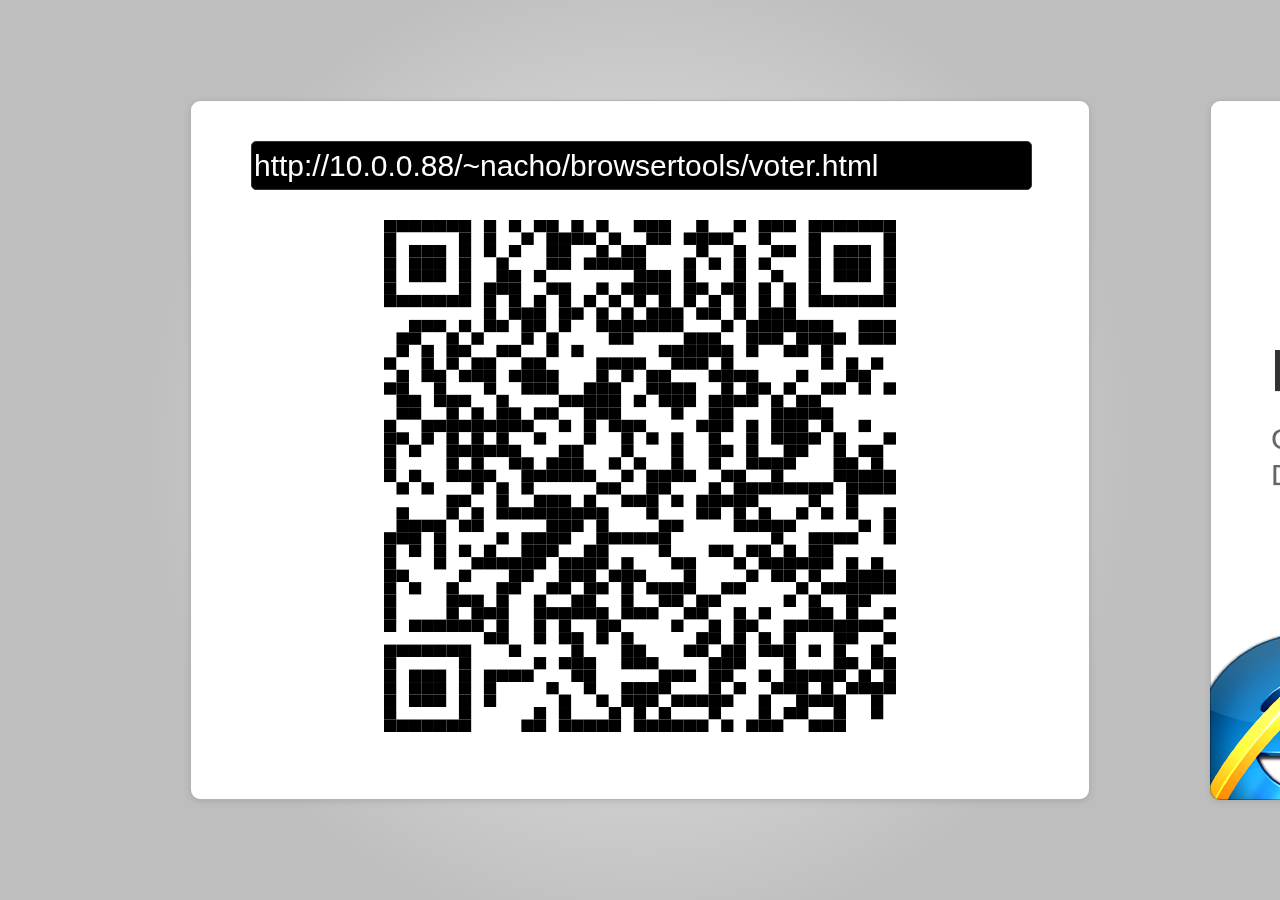
<file: index.html>
<!DOCTYPE html>

<!--
  Google HTML5 slide template

  Authors: Luke Mahé (code)
           Marcin Wichary (code and design)
           
           Dominic Mazzoni (browser compatibility)
           Charles Chen (ChromeVox support)

  URL: http://code.google.com/p/html5slides/
-->

<html> <!-- manifest="manifest.cache" -->
<head>
    <title>Presentation</title>
    <meta charset='utf-8'>
    <meta name="viewport" content="width=980">

    <link rel="stylesheet" href="css/poll.css" type="text/css" media="screen"/>
    <script src='js/slides/slides.js'></script>
    <script src="js/jquery.min.js"></script>
    <script src='js/lib/jquery.qrcode.min.js'></script>

    <!--script src="js/vote.js"></script -->

    <script src="js/debug.js"></script>
    <script src="js/slides/notes.js"></script>

	<!-- this stuff is for the opinion slider -->
	<script src="js/lib/socket.io/socket.io.min.js" charset="utf-8"></script>
	<script src="js/display-connection.js" charset="utf-8"></script>
	<script src="js/opinion-scale.js" charset="utf-8"></script>

    <script src="js/remote.js"></script>

	<script>
		var scale;
		function initOpinionScale() {
			var green 		= new RGBA(122, 179, 50, .75),
				gold75 		= new RGBA(255, 247, 154, 0.75),
				gold50 		= new RGBA(255, 247, 154, 0.5),
				gold25 		= new RGBA(255, 247, 154, 0.25),
				red 		= new RGBA(255, 9, 20, 0.75),
				red25 		= new RGBA(255, 9, 20, 0.25),
				blue 		= new RGBA(0, 173, 239, 0.50),
				blue25 		= new RGBA(0, 173, 239, 0.25),
				purple 		= new RGBA(235, 0, 137, 0.75);
			scale = OpinionScale(blue, blue25, "images/chrome-100x100.png", "images/firebug-100x100.png");
//			scale = OpinionScale(gold75, gold25, "images/chrome-100x100.png", "images/firebug-100x100.png");

			document.getElementsByTagName('body')[0].addEventListener('keydown', function(e) {
				if (e.keyCode === 83) {
					document.getElementById('canvas').style.display = 'block';						
				}
				if (e.keyCode === 72) {
					document.getElementById('canvas').style.display = 'none';						
				}
			});
		}
	</script>    
    <!--<script type="text/javascript" src="http://localhost:8080/target/target-script-min.js#anonymous"></script>-->

    <style>

        .grid {
            background-color: #269 !important;
            background-image: -webkit-linear-gradient(white 2px, transparent 2px), -webkit-linear-gradient(0, white 2px, transparent 2px), -webkit-linear-gradient(rgba(255, 255, 255, .3) 1px, transparent 1px), -webkit-linear-gradient(0, rgba(255, 255, 255, .3) 1px, transparent 1px);
            background-size: 100px 100px, 100px 100px, 20px 20px, 20px 20px;
            background-position: -2px -2px, -2px -2px, -1px -1px, -1px -1px
        }

        table tbody tr td:nth-child(n+2) {
            /*background: green;*/
            text-align: center;
        }

        .chrome {
            background: url(images/chrome-48.png) no-repeat center center;
            width: 48px;
            height: 48px;
        }

        .ff {
            background: url(images/ff-48.png) no-repeat center center;
            width: 48px;
            height: 48px;
        }

        .ie {
            background: url(images/ie-48.png) no-repeat center center;
            width: 48px;
            height: 48px;
        }

        td.yes {
            background: url(images/ok.png) no-repeat center center;
        }

        td.yes2 {
            background: url(images/ok2.png) no-repeat center center;
        }

        td.yes3 {
            background: url(images/ok3.png) no-repeat center center;
            opacity: .5;
        }

        @font-face {
            font-family: 'AirstreamRegular';
            src: url('fonts/Airstream-fontfacekit/Airstream-webfont.eot');
            src: url('fonts/Airstream-fontfacekit/Airstream-webfont.eot?#iefix') format('embedded-opentype'), url('fonts/Airstream-fontfacekit/Airstream-webfont.woff') format('woff'), url('fonts/Airstream-fontfacekit/Airstream-webfont.ttf') format('truetype'), url('fonts/Airstream-fontfacekit/Airstream-webfont.svg#AirstreamRegular') format('svg');
            font-weight: normal;
            font-style: normal;
        }

        @font-face {
            font-family: 'FontleroyBrownRegular';
            src: url('fonts/FontleroyBrown-fontfacekit/FontleroyBrown-webfont.eot');
            src: url('fonts/FontleroyBrown-fontfacekit/FontleroyBrown-webfont.eot?#iefix') format('embedded-opentype'), url('fonts/FontleroyBrown-fontfacekit/FontleroyBrown-webfont.woff') format('woff'), url('fonts/FontleroyBrown-fontfacekit/FontleroyBrown-webfont.ttf') format('truetype'), url('fonts/FontleroyBrown-fontfacekit/FontleroyBrown-webfont.svg#FontleroyBrownRegular') format('svg');
            font-weight: normal;
            font-style: normal;

        }

        @font-face {
            font-family: 'Gladifilthefte';
            src: url('fonts/Gladifilthefte-fontfacekit/Gladifilthefte-webfont.eot');
            src: url('fonts/Gladifilthefte-fontfacekit/Gladifilthefte-webfont.eot?#iefix') format('embedded-opentype'), url('fonts/Gladifilthefte-fontfacekit/Gladifilthefte-webfont.woff') format('woff'), url('fonts/Gladifilthefte-fontfacekit/Gladifilthefte-webfont.ttf') format('truetype'), url('fonts/Gladifilthefte-fontfacekit/Gladifilthefte-webfont.svg#GladifilthefteGladifilthefte') format('svg');
            font-weight: normal;
            font-style: normal;

        }

        @font-face {
            font-family: 'MyFont';
            src: url('fonts/Hornswoggled-fontfacekit/HORNSWOG-webfont.eot');
            src: url('fonts/Hornswoggled-fontfacekit/HORNSWOG-webfont.eot?#iefix') format('embedded-opentype'), url('fonts/Hornswoggled-fontfacekit/HORNSWOG-webfont.woff') format('woff'), url('fonts/Hornswoggled-fontfacekit/HORNSWOG-webfont.ttf') format('truetype'), url('fonts/Hornswoggled-fontfacekit/HORNSWOG-webfont.svg#HornswoggledNormal') format('svg');
            font-weight: normal;
            font-style: normal;

        }

        @font-face {
            font-family: 'MirageRegular';
            src: url('fonts/Magenta-fontfacekit/Magenta_BBT-webfont.eot');
            src: url('fonts/Magenta-fontfacekit/Magenta_BBT-webfont.eot?#iefix') format('embedded-opentype'), url('fonts/Magenta-fontfacekit/Magenta_BBT-webfont.woff') format('woff'), url('fonts/Magenta-fontfacekit/Magenta_BBT-webfont.ttf') format('truetype'), url('fonts/Magenta-fontfacekit/Magenta_BBT-webfont.svg#MirageRegular') format('svg');
            font-weight: normal;
            font-style: normal;

        }

        @font-face {
            font-family: 'Matchbook';
            src: url('fonts/Matchbook-fontfacekit/Matchbook-webfont.eot');
            src: url('fonts/Matchbook-fontfacekit/Matchbook-webfont.eot?#iefix') format('embedded-opentype'), url('fonts/Matchbook-fontfacekit/Matchbook-webfont.woff') format('woff'), url('fonts/Matchbook-fontfacekit/Matchbook-webfont.ttf') format('truetype'), url('fonts/Matchbook-fontfacekit/Matchbook-webfont.svg#MatchbookMatchbook') format('svg');
            font-weight: normal;
            font-style: normal;

        }

/*        canvas.pie {
            position: absolute;
            right: 10px;
            bottom: 10px;
        }*/
		.canvas {
			position: relative;
			top: 84%;
			margin-left: auto;
			margin-right: auto;
			width: 700px;
			height: 100px;
		}
		#canvas {
			display: none;
		}

    </style>

</head>
<body style='display: none' onload='connect(initOpinionScale)'>
	<section class='slides layout-regular template-default'>
		
		<article>
		    <input id="ip" type="text" value="http://10.0.0.88/~nacho/browsertools/voter.html"
		           style="width: 775px;
		            height: 45px;
		            font-size: 30px;
		            border: 1px solid #333;
		            border-radius: 5px;
		            line-height: 45px;
		            background: black;
		            color: white;">

		    <div id="qr" class="centered" style="left: 50%; top: 30px; position: relative; margin-left: -256px;"></div>


		    <script>
		        $(function() {
		            var ip = document.getElementById('ip');
		            ip.addEventListener('keydown', function(e) {
		                e.stopPropagation();
		            });
		            ip.addEventListener('keyup', function() {
		                generateQR(ip.value);
		            });
		            var generateQR = function(text) {
		                var qr = $("#qr");
		                qr.empty();
		                qr.qrcode({width: 512,height: 512,text: text});
		            };

		            generateQR(ip.value);
		        });
		    </script>
		</article>
		
		<article class="biglogo">
		    <h1>
		        Browser Dev Tools
		    </h1>

		    <p>
		        Gabriel Dayley &amp; Thomas A. Valletta
		        <br>
		        Dec 1, 2011
		    </p>
		</article>

		<article>
		    <h1>DOM Inspection</h1>
		</article>

		<article>
		    <h3>Element Highlighting</h3>
		    <table>
		        <!-- hit the magnifying glass -->
		        <thead>
		        <tr>
		            <th></th>
		            <th class="chrome"></th>
		            <th class="ff"></th>
		        </tr>
		        </thead>
		        <tbody>
		        <tr>
		            <td>Page Elements</td>
		            <td class="yes"></td>
		            <td class="yes"></td>
		        </tr>
		        <tr>
		            <td>Inspector</td>
		            <td class="yes"></td>
		            <td class="yes"></td>
		        </tr>
		        <tr>
		            <td>DOM Properties</td>
		            <td></td>
		            <td class="yes"></td>
		        </tr>
		        <tr>
		            <td>Element Hierarchy</td>
		            <td class="yes"></td>
		            <td class="yes"></td>
		        </tr>
		        <tr>
		            <td>Box Model</td>
		            <td class="yes"></td>
		            <td class="yes"></td>
		        </tr>
		        </tbody>
		    </table>
    <div class="notes">
        <ul>
            <li>Clicking an icon lets you highlight elements in the browser window</li>
            <li>From the inspector you can mouse over elements to highlight them in the browser window</li>
            <li>From the DOM properties you can mouse over element references to highlight them in the browser window (FF)</li>
            <li>From the element hierarchy you can mouse over element references to highlight them in the browser window</li>
            <li>From the box model you can mouse over element references to highlight them in the browser window</li>
            <li>NOTE - Firefox: puts ruler when highlighting from box model</li>
            <li>NOTE - Chrome: Seems to handle CSS transitions better</li>
            <li>NOTE - Chrome: Displays a hint when objects are off of the page</li>
            <li>NOTE - IE: doesn't highlight page elements with box model</li>
        </ul>
    </div>
		</article>

		<article>
		    <h3>View Markup</h3>
		    <table>
		        <thead>
		        <tr>
		            <th></th>
		            <th class="chrome"></th>
		            <th class="ff"></th>
		        </tr>
		        </thead>
		        <tbody>
		        <tr>
		            <td>Inline edit</td>
		            <td class="yes"></td>
		            <td class="yes"></td>
		        </tr>
		        <tr>
		            <td>Code folding</td>
		            <td class="yes"></td>
		            <td class="yes"></td>
		        </tr>
		        <tr>
		            <td>Show comments</td>
		            <td class="yes"></td>
		            <td></td>
		        </tr>
		        <tr>
		            <td>Visual cue for hidden elements</td>
		            <td></td>
		            <td class="yes"></td>
		        </tr>
		        <tr>
		            <td>Visual cue for modified elements</td>
		            <td></td>
		            <td class="yes"></td>
		        </tr>
		        </tbody>
		    </table>
    <div class="notes">
        <ul>
            <li>Chrome: Right-click > "Edit as HTML" to go to plain text mode</li>
            <li>Firefox: You may hit the "Edit" button to go to plain text mode</li>
            <li>Firefox: Hidden elements are slightly faded in the inspector</li>
            <li>Firefox: Modified elements flash yellow</li>
        </ul>
    </div>
		</article>

		<article>
		    <h3>DOM Properties</h3>
		    <table>
		        <thead>
		        <tr>
		            <th></th>
		            <th class="chrome"></th>
		            <th class="ff"></th>
		        </tr>
		        </thead>
		        <tbody>
		        <tr>
		            <td>View properties and values</td>
		            <td class="yes"></td>
		            <td class="yes"></td>
		        </tr>
		        <tr>
		            <td>Show Inheritance</td>
		            <td class="yes"></td>
		            <td></td>
		        </tr>
		        <tr>
		            <td>Edit properties and values</td>
		            <td class="yes"></td>
		            <td class="yes"></td>
		        </tr>
		        </tbody>
		    </table>
    <div class="notes">
        <ul>
            <li>Chrome: Find DOM properties in a panel to the right of the inspector view</li>
            <li>Firefox: Find DOM properties in a tab to the right of the inspector view or in its own tab(?)</li>
            <li>Chrome: Shows the object inheritance hierarchy</li>
            <li>!Chrome: Collapses properties when another element is selected</li>
        </ul>
    </div>
		</article>

		<article>
		    <h3>DOM Breakpoints</h3>
		    <table>
		        <thead>
		        <tr>
		            <th></th>
		            <th class="chrome"></th>
		            <th class="ff"></th>
		        </tr>
		        </thead>
		        <tbody>
		        <tr>
		            <td>Page Change</td>
		            <td></td>
		            <td class="yes"></td>
		        </tr>
		        <tr>
		            <td>Attribute Change</td>
		            <td class="yes"></td>
		            <td class="yes"></td>
		        </tr>
		        <tr>
		            <td>Subtree Change</td>
		            <td class="yes"></td>
		            <td class="yes"></td>
		        </tr>
		        <tr>
		            <td>Element Removal</td>
		            <td class="yes"></td>
		            <td class="yes"></td>
		        </tr>
		        </tbody>
		    </table>
    <div class="notes">
        <ul>
            <li>Firefox: Pause button breaks on any DOM change</li>
            <li>Firefox, Chrome: you have right click on element to break on modifications</li>
            <li>!Firefox: Shows DOM breakpoints in the script tab</li>
        </ul>
    </div>
		</article>

		<article>
		    <h3 id='attacheroo'>DOM Element Bindings</h3>
		    <table>
		        <thead>
		        <tr>
		            <th></th>
		            <th class="chrome"></th>
		            <th class="ff"></th>
		        </tr>
		        </thead>
		        <tbody>
		        <tr>
		            <td>Event Listeners</td>
		            <td class="yes"></td>
		            <td></td>
		        </tr>
		        <tr>
		            <td>jQuery Data</td>
		            <td></td>
		            <td></td>
		        </tr>
		        </tbody>
		    </table>
    <div class="notes">
        <ul>
            <li>Chrome: Event listeners bottom right panel</li>
            <li>Firefox, Chrome: Plugin available for jquery data</li>
            <li>NOTE - Chrome: Find event listeners attached to body element</li>
            <li>NOTE - Chrome: Follow event listeners to relevant script</li>
        </ul>
    </div>
		</article>

		<!-- <article>
		    <h3>DOM Inspection</h3>
		    <h4>Who won?</h4>
		    <canvas width="500" height="500" class="pie"></canvas>
		    <ul class="poll">
		        <li rel="A">Chrome</li>
		        <li rel="B">Firefox</li>
		    </ul>
		</article> -->

		<article>
		    <h1>CSS Manipulation</h1>
		</article>

		<article>
		    <h3>Styles</h3>
		    <table>
		        <thead>
		        <tr>
		            <th></th>
		            <th class="chrome"></th>
		            <th class="ff"></th>
		        </tr>
		        </thead>
		        <tbody>
		        <tr>
		            <!-- full, categorized -->
		            <td>Computed</td>
		            <td class="yes"></td>
		            <td class="yes"></td>
		        </tr>
		        <tr>
		            <td>Inline</td>
		            <td class="yes"></td>
		            <td class="yes"></td>
		        </tr>
		        <tr>
		            <td>Matched rules</td>
		            <td class="yes"></td>
		            <td class="yes"></td>
		        </tr>
		        <tr>
		            <td>Overridden rules</td>
		            <td class="yes"></td>
		            <td class="yes"></td>
		        </tr>
		        <tr>
		            <td>Element states</td>
		            <td class="yes"></td>
		            <td class="yes"></td>
		        </tr>
		        </tbody>
		    </table>
		    <div class="notes">
		        <ul>
		            <li>Firefox: Computed styles in tab right of inspector</li>
		            <li>Chrome: Computed styles in panel right of inspector</li>
		            <li>Firefox, Chrome: Element states (hover, active) can be simulated</li>
		            <li>DEMO: Add "grid" class to section</li>
		            <li>DEMO: Change font-family on current to 'MyFont'</li>
		        </ul>
		    </div>
		</article>

		<!-- <article>
		    <h3>CSS Manipulation</h3>
		    <h4>Who won?</h4>
		    <canvas width="500" height="500" class="pie"></canvas>
		    <ul class="poll">
		        <li rel="A">Chrome</li>
		        <li rel="B">Firefox</li>
		    </ul>
		</article> -->

		<article>
		    <h1>
		        Site Resources
		    </h1>
		</article>

		<article>
		    <h3>Frames</h3>
		    <table>
		        <thead>
		        <tr>
		            <th></th>
		            <th class="chrome"></th>
		            <th class="ff"></th>
		        </tr>
		        </thead>
		        <tbody>
		        <tr>
		            <td>Frames</td>
		            <td class="yes"></td>
		            <td></td>
		        </tr>
		        </tbody>
		    </table>
		    <div style='width: 400px; height: 200px; margin-left: auto; margin-right: auto; padding: 20px'>
		        <iframe src='voter.html'>
		        </iframe>
		    </div>
		    <div class="notes">
		        <ul>
		            <li>Chrome: Resources tab shows resources for the frame</li>
		        </ul>
		    </div>
		</article>

		<article>
		    <h3>Resources</h3>
		    <table>
		        <thead>
		        <tr>
		            <th></th>
		            <th class="chrome"></th>
		            <th class="ff"></th>
		        </tr>
		        </thead>
		        <tbody>
		        <tr>
		            <td>Databases</td>
		            <td class="yes"></td>
		            <td></td>
		        </tr>
		        <tr>
		            <td>Local Storage</td>
		            <td class="yes"></td>
		            <td></td>
		        </tr>
		        <tr>
		            <td>Session Storage</td>
		            <td class="yes"></td>
		            <td></td>
		        </tr>
		        <tr>
		            <td>Cookies</td>
		            <td class="yes"></td>
		            <td></td>
		        </tr>
		        <tr>
		            <td>Application Cache</td>
		            <td class="yes"></td>
		            <td></td>
		        </tr>
		        </tbody>
		    </table>
		    <div class="notes">
		        <ul>
		            <li>Chrome: The resources tab has all of these sections</li>
		            <li>DEMO: siteRes.webSQL.createTable();</li>
		            <li>DEMO: siteRes.webSQL.loadTable();</li>
		            <li>DEMO: siteRes.webSQL.emptyTable();</li>
		            <li>DEMO: siteRes.webSQL.dropTable();</li>
		            <li>NOTE: This is a really big deal.  It is hard to debug without this stuff.</li>
		        </ul>
		    </div>
		</article>

		<!-- <article>
		    <h3>Site Resources</h3>
		    <h4>Who won?</h4>
		    <canvas width="500" height="500" class="pie"></canvas>
		    <ul class="poll">
		        <li rel="A">Chrome</li>
		        <li rel="B">Firefox</li>
		    </ul>
		</article> -->

		<article>
		    <h1>
		        Network Tools
		    </h1>
		</article>

		<article>
		    <h3>Grid</h3>
		    <table>
		        <thead>
			        <tr>
			            <th></th>
			            <th class="chrome"></th>
			            <th class="ff"></th>
			        </tr>
		        </thead>
		        <tbody>
		        <tr>
	            	<td>Domain Lookup</td>
		            <td class="yes"></td>
		            <td class="yes"></td>
		        </tr>
		        <tr>
		            <td>Remote IP</td>
		            <td></td>
		            <td class="yes"></td>
		        </tr>
		        <tr>
		            <td>Method</td>
		            <td class="yes"></td>
		            <td class="yes"></td>
		        </tr>
		        <tr>
		            <td>Content Type</td>
		            <td class="yes"></td>
		            <td class="yes2"></td>
		        </tr>
		        <tr>
		            <td>Status Code</td>
		            <td class="yes"></td>
		            <td class="yes"></td>
		        </tr>
		        <tr>
		            <td>Size</td>
		            <td class="yes"></td>
		            <td class="yes"></td>
		        </tr>
		        <tr>
		            <td>Shows Preview (images)</td>
		            <td class="yes"></td>
		            <td class="yes"></td>
		        </tr>
		        </tbody>
		    </table>
		    <div class="notes">
		        <ul>
		            <li>Chrome: Domain sometimes shows</li>
		            <li>Firefox, Chrome: Blue and red lines show DOMContentLoaded, load (Firefox labels them in hover)</li>
		            <li>Firefox: DNS Lookup times in Timeline:hover</li>
		            <li>Firefox: Content Type shown in headers tab of expanded network request item</li>
		            <li>Firefox: Timeline:hover is good looking (multiple columns)</li>
		        </ul>
		    </div>
		</article>

		<article>
		    <h3>Timeline</h3>
		    <table>
		        <thead>
		        <tr>
		            <th></th>
		            <th class="chrome"></th>
		            <th class="ff"></th>
		        </tr>
		        </thead>
		        <tbody>
		        <tr>
		            <td>DNS Lookup</td>
		            <td></td>
		            <td class="yes"></td>
		        </tr>
		        <tr>
		            <td>Connecting</td>
		            <td></td>
		            <td class="yes"></td>
		        </tr>
		        <tr>
		            <td>Sending</td>
		            <td class="yes"></td>
		            <td class="yes"></td>
		        </tr>
		        <tr>
		            <td>Waiting</td>
		            <td class="yes"></td>
		            <td class="yes"></td>
		        </tr>
		        <tr>
		            <td>Receiving</td>
		            <td class="yes"></td>
		            <td class="yes"></td>
		        </tr>
		        <tr>
		            <td>Total requests</td>
		            <td class="yes"></td>
		            <td class="yes"></td>
		        </tr>
		        <tr>
		            <td>Total data transferred</td>
		            <td class="yes"></td>
		            <td class="yes"></td>
		        </tr>
		        <tr>
		            <td>Total data from cache</td>
		            <td></td>
		            <td class="yes"></td>
		        </tr>
		        <tr>
		            <td>DOMContentLoaded</td>
		            <td class="yes"></td>
		            <td class="yes"></td>
		        </tr>
		        <tr>
		            <td>onload</td>
		            <td class="yes"></td>
		            <td class="yes"></td>
		        </tr>
		        </tbody>
		    </table>
		    <div class="notes">
		        <ul>
		            <li>Chrome: Timeline tab is covered in profiling (its cool)</li>
		        </ul>
		    </div>
		</article>

		<article>
		    <h3>Drill Down</h3>
		    <table>
		        <thead>
		        <tr>
		            <th></th>
		            <th class="chrome"></th>
		            <th class="ff"></th>
		        </tr>
		        </thead>
		        <tbody>
		        <tr>
		            <td>Headers</td>
		            <td></td>
		            <td class="yes"></td>
		        </tr>
		        <tr>
		            <td>View Parameters</td>
		            <td></td>
		            <td class="yes"></td>
		        </tr>
		        <tr>
		            <td>Content</td>
		            <td></td>
		            <td class="yes"></td>
		        </tr>
		        <tr>
		            <td>Cookies</td>
		            <td class="yes"></td>
		            <td class="yes2"></td>
		        </tr>
		        <tr>
		            <td>Cache</td>
		            <td></td>
		            <td class="yes"></td>
		        </tr>
		        <tr>
		            <td>Timing</td>
		            <td class="yes"></td>
		            <td></td>
		        </tr>
		        <tr>
		            <td>Formatting</td>
		            <td class="yes"></td>
		            <td class="yes"></td>
		        </tr>
		        <tr>
		            <td>Filtering</td>
		            <td class="yes"></td>
		            <td class="yes"></td>
		        </tr>
		        <tr>
		            <td>Web Sockets</td>
		            <td></td>
		            <td class="yes"></td>
		        </tr>
		        </tbody>
		    </table>
		    <div class="notes">
		        <ul>
		            <li>Chrome: Cookies show up in resources</li>
		            <li>DEMO: Show JSON formatted data file: json.json</li>
		        </ul>
		    </div>
		</article>

		<!-- <article>
		    <h3>Network Tools</h3>
		    <h4>Who won?</h4>
		    <canvas width="500" height="500" class="pie"></canvas>
		    <ul class="poll">
		        <li rel="A">Chrome</li>
		        <li rel="B">Firefox</li>
		    </ul>
		</article> -->

		<article>
		    <h1>
		        Script Debugging
		    </h1>
		</article>

		<article>
		    <h3>Scripts</h3>
		    <table>
		        <thead>
		        <tr>
		            <th></th>
		            <th class="chrome"></th>
		            <th class="ff"></th>
		        </tr>
		        </thead>
		        <tbody>
		        <tr>
		            <td>Filter Scripts</td>
		            <td></td>
		            <td class="yes"></td>
		        </tr>
		        <tr>
		            <td>Extension Scripts</td>
		            <td class="yes"></td>
		            <td></td>
		        </tr>
		        <tr>
		            <td>Eval Scripts</td>
		            <td class="yes"></td>
		            <td class="yes"></td>
		        </tr>
		        <tr>
		            <td>Syntax highlight/Color</td>
		            <td class="yes"></td>
		            <td></td>
		        </tr>
		        <tr>
		            <td>Pretty Print</td>
		            <td class="yes"></td>
		            <td></td>
		        </tr>
		        </tbody>
		    </table>
		    <div class="notes">
		        <ul>
		            <li>!Chrome: Extension scripts clutter up script list</li>
		        </ul>
		    </div>
		</article>

		<article>
		    <h3>Breakpoints</h3>
		    <!-- Set breakpoint on vote.js => addEventListener "slideenter" -->
		    <table>
		        <thead>
		        <tr>
		            <th></th>
		            <th class="chrome"></th>
		            <th class="ff"></th>
		        </tr>
		        </thead>
		        <tbody>
		        <tr>
		            <td>Conditional</td>
		            <td class="yes"></td>
		            <td class="yes"></td>
		        </tr>
		        <tr>
		            <td>DOM</td>
		            <td class="yes"></td>
		            <td class="yes"></td>
		        </tr>
		        <tr>
		            <td>XHR</td>
		            <td class="yes"></td>
		            <td></td>
		        </tr>
		        <tr>
		            <td>Event Listener</td>
		            <td class="yes"></td>
		            <td></td>
		        </tr>
		        <tr>
		            <td>Web Workers</td>
		            <td class="yes"></td>
		            <td></td>
		        </tr>
		        </tbody>
		    </table>
		    <div class="notes">
		        <ul>
		            <li>Chrome: Breakpoint stuff in panel on right of scripts</li>
		            <li>DEMO: Chrome: XHR breakpoint at json.json > refresh</li>
		        </ul>
		    </div>
		</article>

		<article>
		    <h3>Debugging</h3>
		    <!-- Set breakpoint on vote.js => addEventListener "slideenter" -->
		    <table>
		        <thead>
		        <tr>
		            <th></th>
		            <th class="chrome"></th>
		            <th class="ff"></th>
		        </tr>
		        </thead>
		        <tbody>
		        <tr>
		            <td>Watch Expressions</td>
		            <td class="yes"></td>
		            <td class="yes"></td>
		        </tr>
		        <tr>
		            <td>Call Stack</td>
		            <td class="yes"></td>
		            <td class="yes"></td>
		        </tr>
		        <tr id='debugme'>
		            <td>Arguments</td>
		            <td></td>
		            <td class="yes"></td>
		        </tr>
		        <tr>
		            <td>Function Signatures</td>
		            <td class="yes"></td>
		            <td class="yes"></td>
		        </tr>
		        <tr>
		            <td>Click to go to function</td>
		            <td class="yes"></td>
		            <td class="yes"></td>
		        </tr>
		        </tbody>
		    </table>
		    <div class="notes">
		        <ul>
		            <li>DEMO: Firefox: Breakpoint: debug.js line 6. Run debug.run(). Notice "arguments" pseudo array.</li>
		            <li>Firefox, Chrome: Function signatures just show parameters on functions</li>
		            <li>Firefox, Chrome: "Click to go to function" from call stack</li>
		        </ul>
		    </div>
		</article>


		<article>
		    <h1>
		        Profiling
		    </h1>
		</article>

		<article>
		    <h3>Profiling</h3>
		    <table>
		        <thead>
		        <tr>
		            <th></th>
		            <th class="chrome"></th>
		            <th class="ff"></th>
		        </tr>
		        </thead>
		        <tbody>
		        <tr>
		            <td>Analyze resource loading, parsing, rendering</td>
		            <td class="yes"></td>
		            <td class="yes"></td>
		        </tr>
		        <tr>
		            <td>Profile execution time</td>
		            <td class="yes"></td>
		            <td class="yes"></td>
		        </tr>
		        <tr>
		            <td>Profile memory usage</td>
		            <td class="yes"></td>
		            <td></td>
		        </tr>
		        </tbody>
		    </table>
		    <a href="profile.html">Profile this page</a>
		    <div class="notes">
		        <ul>
		            <li>DEMO: Chrome: Profiler</li>
		        </ul>
		    </div>
		</article>


		<article>
		    <h1>
		        The Console
		    </h1>
		</article>

		<article>
		    <h3>The Console</h3>
		    <table>
		        <thead>
		        <tr>
		            <th></th>
		            <th class="chrome"></th>
		            <th class="ff"></th>
		        </tr>
		        </thead>
		        <tbody>
		        <tr>
		            <td>Logging</td>
		            <td class="yes"></td>
		            <td></td>
		        </tr>
		        <tr>
		            <td>Auto Completion</td>
		            <td class="yes"></td>
		            <td class="yes"></td>
		        </tr>
		        <tr>
		            <td>Multi-line</td>
		            <td class="yes"></td>
		            <td class="yes"></td>
		        </tr>
		        <tr>
		            <td>Console API</td>
		            <td class="yes"></td>
		            <td class="yes"></td>
		        </tr>
		        </tbody>
		    </table>
		    <div class="notes">
		        <h3>The console</h3>
		        <ul>
		            <li>Chrome: Multi-line console all in the same spot</li>
		            <li>Firefox: Console does not require "shift + enter" for new line</li>
		            <li>Firefox: Can view console history</li>
		            <li>DEMO: Console features</li>
					<li>
						<ul>
				            <li>Not just for logging</li>
				            <li>Interact directly with JavaScript interpreter</li>
				            <li>Console API</li>
				            <ol>
				                <li>clear()</li>
				                <li>dir()</li>
				                <li>dirxml()</li>
				                <li>inspect()</li>
				                <li>$0</li>
				                <li>copy()</li>
				            </ol>
						</ul>
					</li>
		        </ul>
		    </div>
		</article>


		<article>
		    <h1>Extras, Add-ons &amp; Extensions</h1>
		</article>

		<article>
		    <table>
		        <thead>
		        <tr>
		            <th></th>
		            <th class="chrome"></th>
		            <th class="ff"></th>
		        </tr>
		        </thead>
		        <tbody>
		        <tr>
		            <td>API for Add-On's</td>
		            <td class="yes"></td>
		            <td class="yes"></td>
		        </tr>
		        <tr>
		            <td>Remote Debugging</td>
		            <td class="yes"></td>
		            <td class="yes3"></td>
		        </tr>
		        </tbody>
		    </table>
		    <div class="notes">
		        <ul>
		            <li>Chrome: Not quite the add-on market that Firefox has</li>
		            <li>Firefox: Allegedly in 1.9 but I could not find it</li>
		            <li>Chrome: Node Inspector</li>
		            <li>Chrome: Weinre</li>
		        </ul>
		    </div>
		</article>

	<div class='canvas'>
		<canvas id='canvas' width='700' height='100'/>
	</div>

	<script src="js/resources.js"></script>
	<script>
	    $.getJSON('data/json.json', null, function() {
	        console.log('Fetched JSON');
	    });
	    var siteRes = SiteResources();
	    //    var siteRes = SiteResources();
	</script>
</body>
</html>
</file>
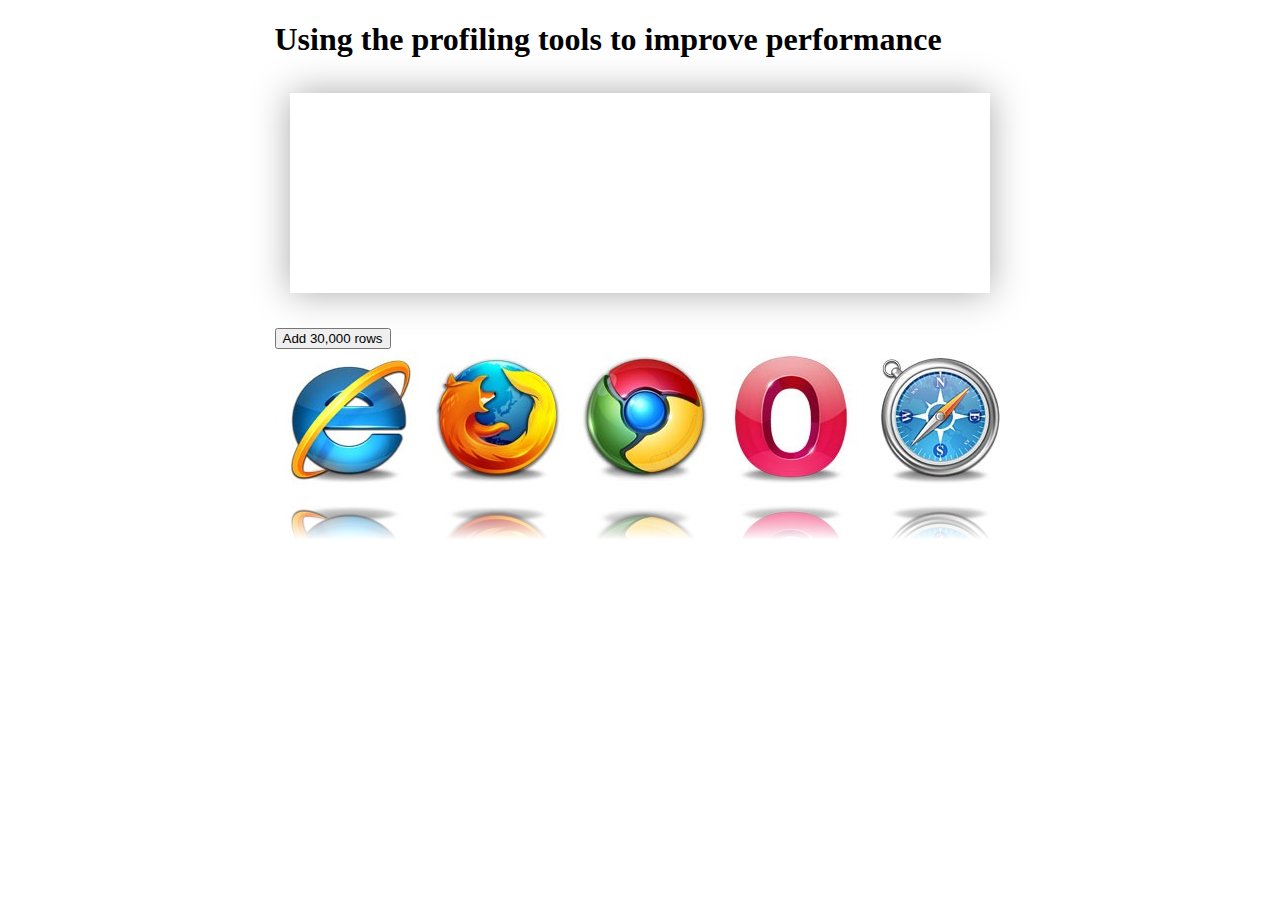
<file: profile.html>
<!DOCTYPE html>
<html>
<head>
    <script type="text/javascript" src="js/jquery.js"></script>
    <!--<script type="text/javascript" src="js/jquery.min.js"></script>-->

    <link href="css/profile.css" rel="stylesheet">

    <script>
        function addRows() {
//            console.profile('addRows');

            var table = document.querySelector("#table");

           // document.getElementById('table-div').removeChild(table);

            for (var i = 0; i < 30000; i++) {
                var row = document.createElement("tr");
                row.appendChild(document.createElement("td").appendChild(document.createTextNode(i)));

                table.appendChild(row);
            }
            
           // document.getElementById('table-div').appendChild(table);
           console.profileEnd();
        }
    </script>
</head>
<body>


<div id="container">
    <h1>Using the profiling tools to improve performance</h1>
    <div id="table-div">
        <table id="table"></table>
    </div>

    <button onclick='addRows();'>Add 30,000 rows</button>

    <div class="browsers usesprites">
        <div class="ie"></div>
        <div class="ff"></div>
        <div class="chrome"></div>
        <div class="opera"></div>
        <div class="safari"></div>
    </div>
</div>
</body>



</html>
</file>
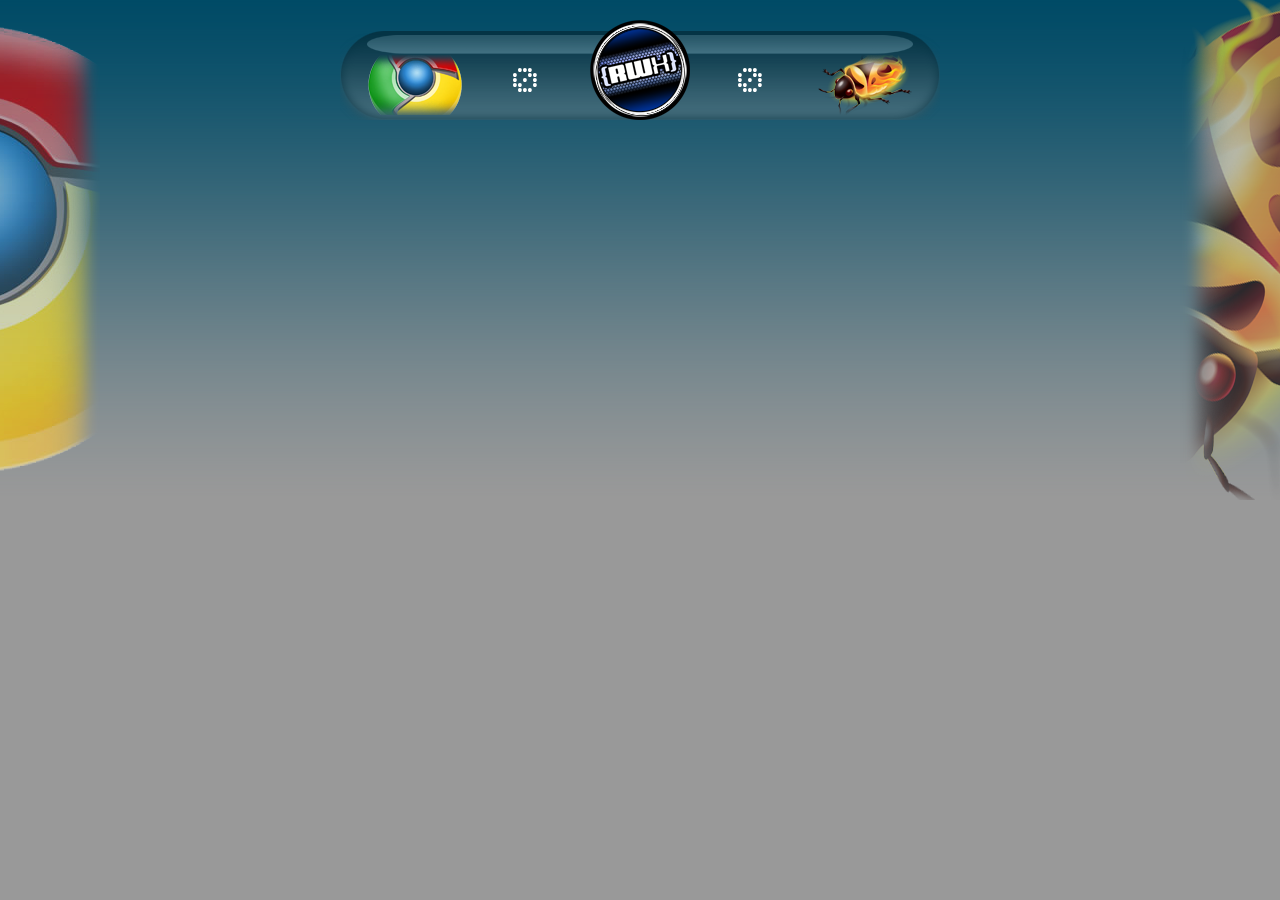
<file: voter.html>
<!DOCTYPE HTML>
<html>
    <head>
        <meta name="viewport" content="width=device-width; initial-scale=0.5; maximum-scale=1.0; user-scalable=no;" />
        <link rel="stylesheet" href="css/voter.css" />
        <title>Connect Mobile</title>
		<script src="js/lib/socket.io/socket.io.min.js"></script>
		<script src="js/voter-connection.js"></script>
		<script type="text/javascript" charset="utf-8">
			function showButtons(socket) {
				var buttons = document.getElementById('vote');
				buttons.style.display = 'block';
				
				var button = buttons.getElementsByTagName('div');
				for (var i = 0; i < button.length; i++) {
					button[i].addEventListener("click", (function() {
						var value = i - 2;
						return function(e) {
							document.getElementsByClassName('selected')[0].className = '';
							this.className = 'selected'
							console.log("Voting " + value);
							socket.emit('vote', value);
						}
					})());
				}
			}
			function setScore(score) {
				var scoreboard = document.getElementById('scoreboard').getElementsByClassName('score');
				scoreboard[0].innerHTML = score.neg;
				scoreboard[1].innerHTML = score.pos;
			}
		</script>
    </head>
    <body onload='connect(showButtons)'>
		<div id='bg-left'></div>
		<div id='bg-right'></div>
		<div id='scoreboard'>
			<div><img src='images/chrome-100x60.png' /></div>
			<div class='score'>0</div>
			<div class='main'><img src='images/ChromeRimmedLogo.png' /></div>
			<div class='score'>0</div>
			<div><img src='images/firebug-100x60.png' /></div>
		</div>
		<div id='vote'>
			<div><span>2</span></div>
			<div><span>1</span></div>
			<div class='selected'><span>0</span></div>
			<div><span>1</span></div>
			<div><span>2</span></div>
		</div>
    </body>
</html>
</file>
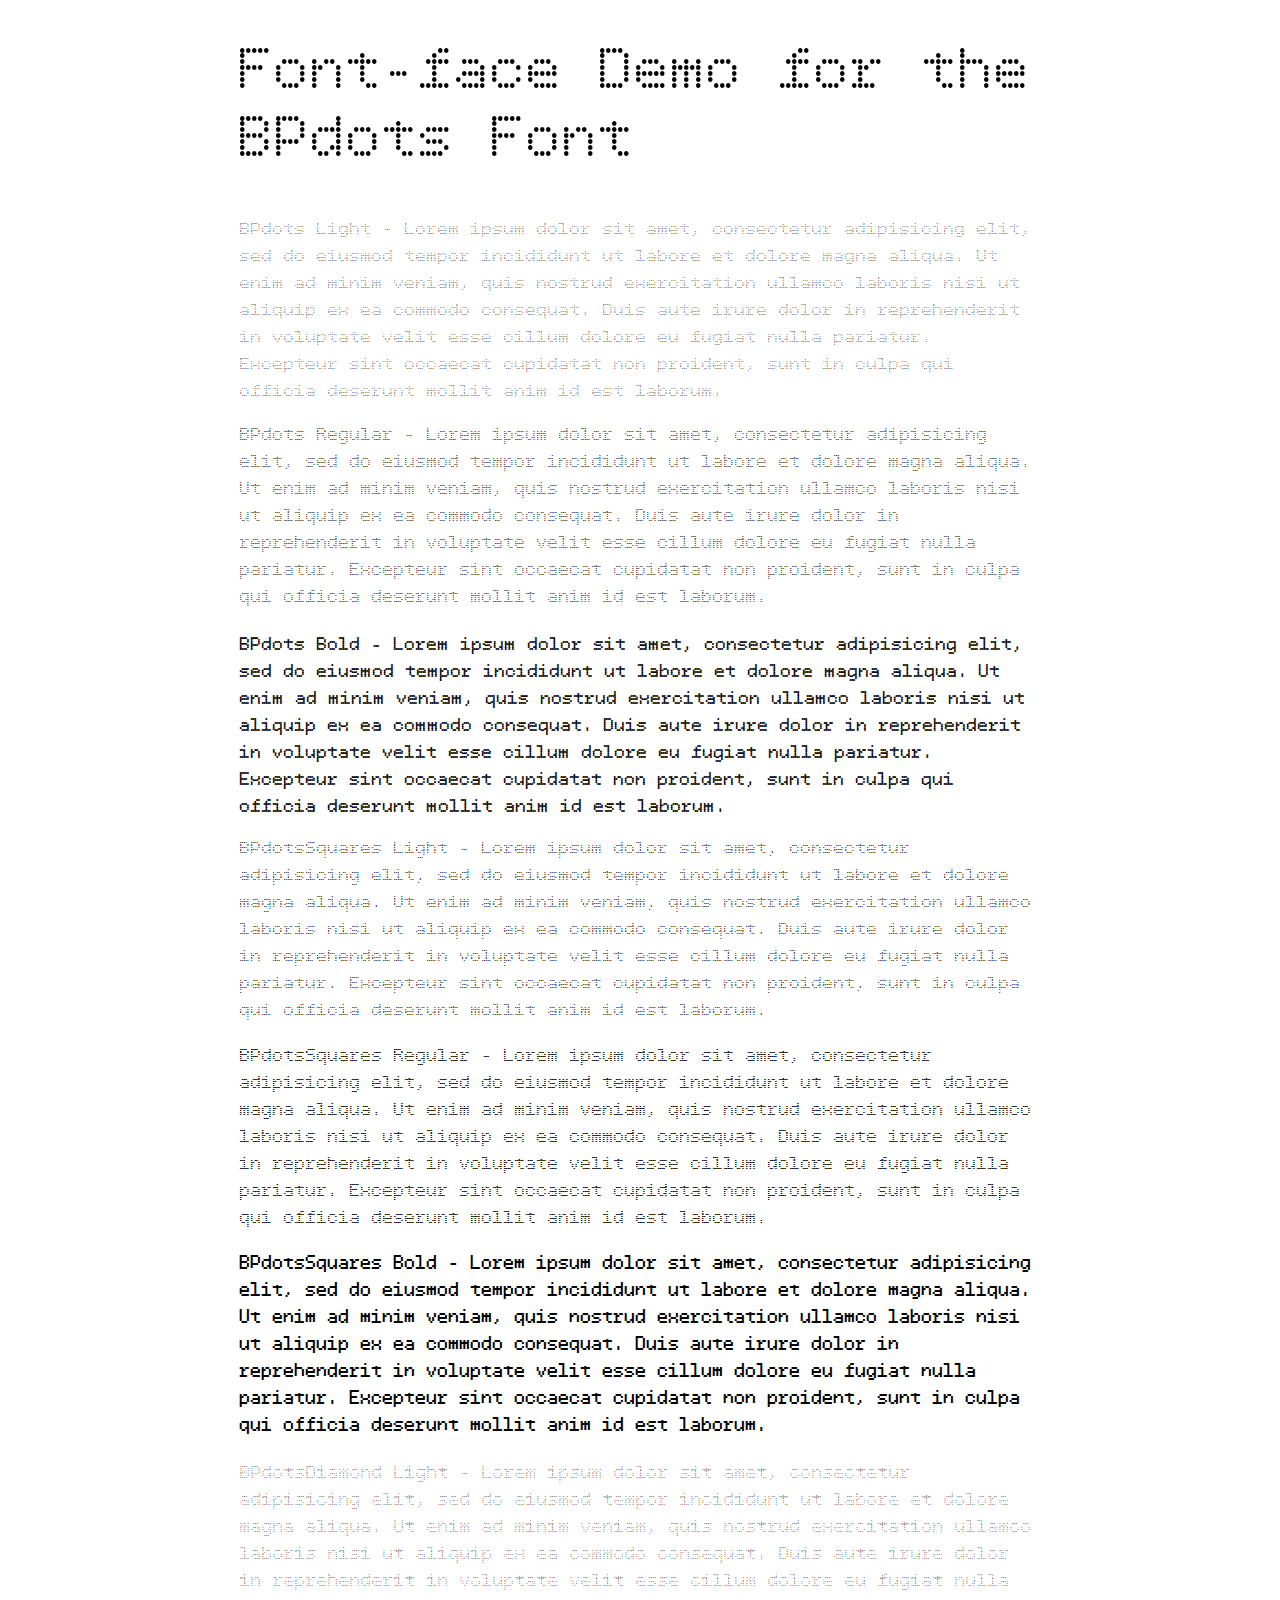
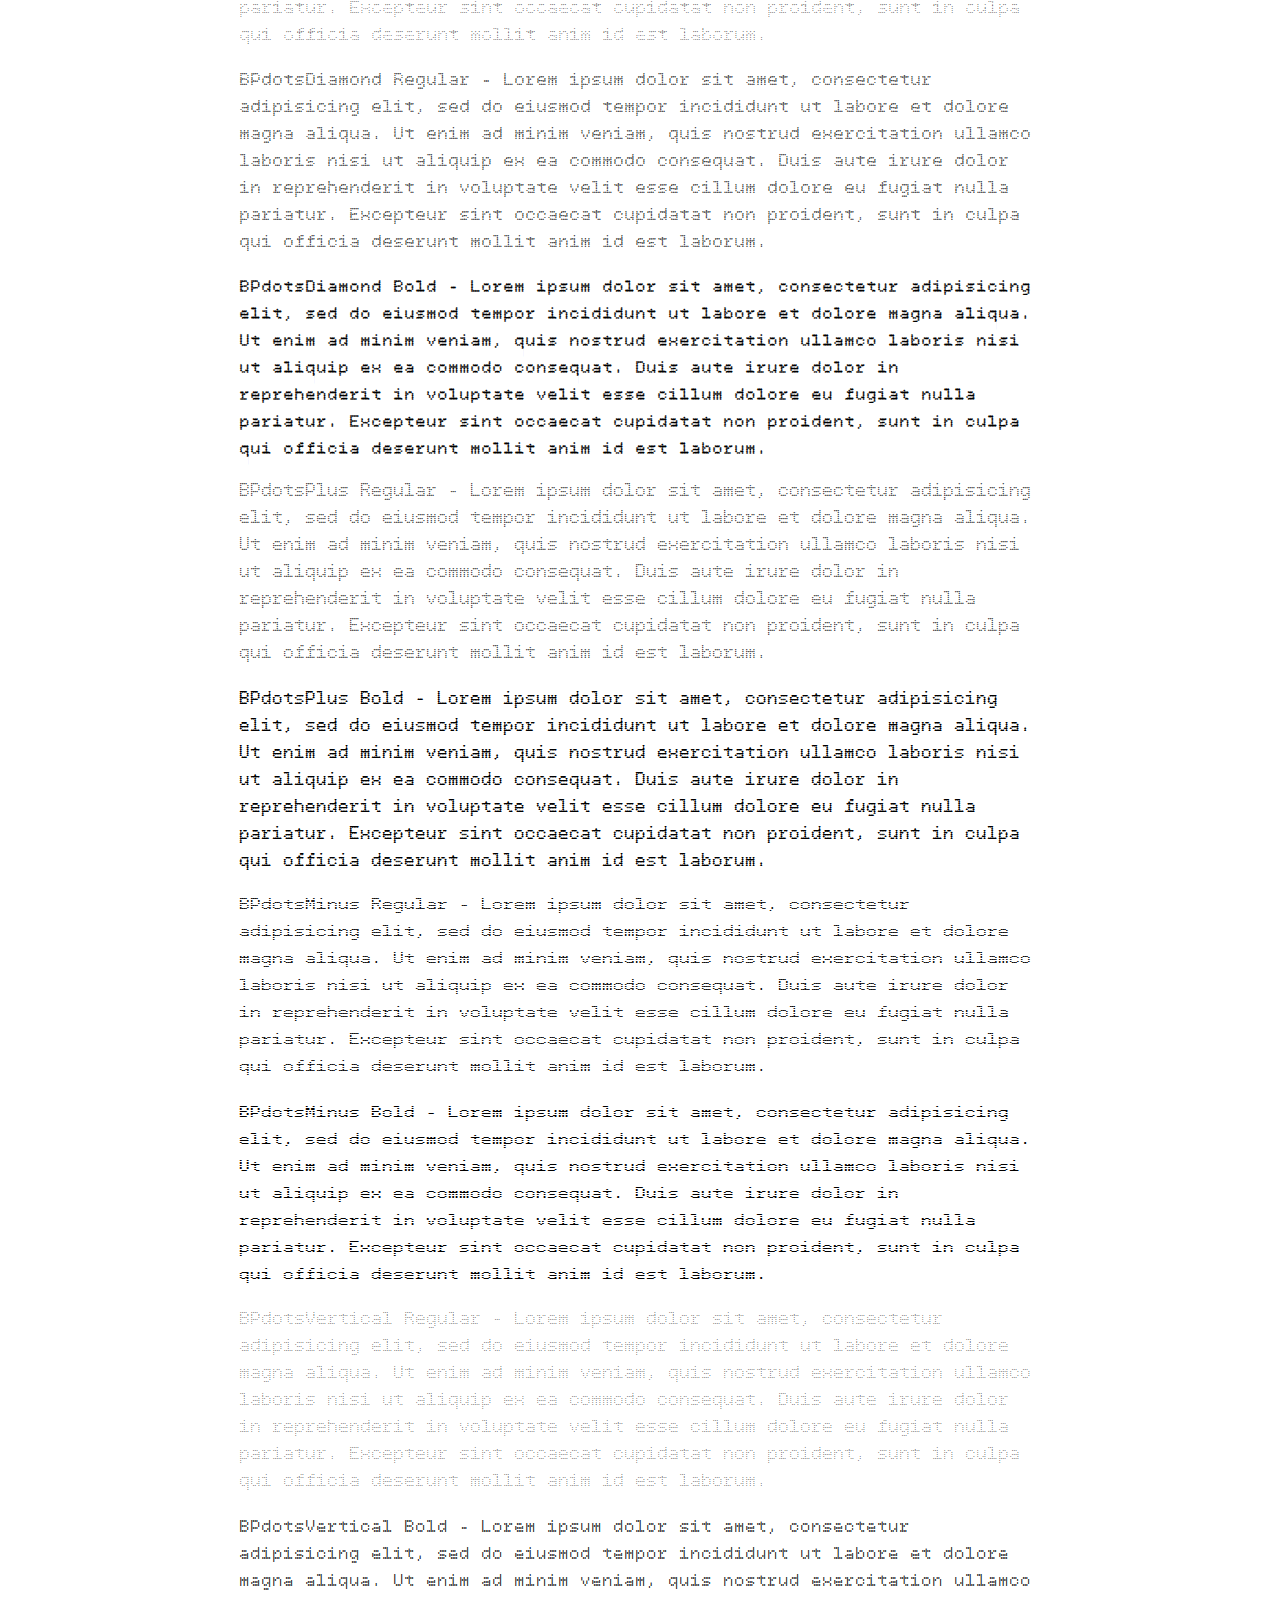
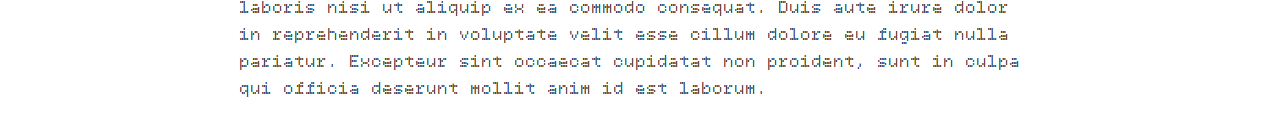
<file: font/BPdots/demo.html>
<!DOCTYPE html PUBLIC "-//W3C//DTD XHTML 1.0 Strict//EN"
	"http://www.w3.org/TR/xhtml1/DTD/xhtml1-strict.dtd">

<html xmlns="http://www.w3.org/1999/xhtml" xml:lang="en" lang="en">
<head>
	<meta http-equiv="Content-Type" content="text/html; charset=utf-8"/>

	<title>Font Face Demo</title>
	<link rel="stylesheet" href="stylesheet.css" type="text/css" charset="utf-8">
	<style type="text/css" media="screen">
		h1.fontface {font: 60px/68px 'BPdotsRegular', Arial, sans-serif;letter-spacing: 0;}

		p.style1 {font: 18px/27px 'BPdotsLight', Arial, sans-serif;}
		p.style2 {font: 18px/27px 'BPdotsRegular', Arial, sans-serif;}
		p.style3 {font: 18px/27px 'BPdotsBold', Arial, sans-serif;}
		p.style4 {font: 18px/27px 'BPdotsSquaresLight', Arial, sans-serif;}
		p.style5 {font: 18px/27px 'BPdotsSquaresRegular', Arial, sans-serif;}
		p.style6 {font: 18px/27px 'BPdotsSquaresBold', Arial, sans-serif;}
		p.style7 {font: 18px/27px 'BPdotsDiamondLight', Arial, sans-serif;}
		p.style8 {font: 18px/27px 'BPdotsDiamondRegular', Arial, sans-serif;}
		p.style9 {font: 18px/27px 'BPdotsDiamondBold', Arial, sans-serif;}
		p.style10 {font: 18px/27px 'BPdotsPlusRegular', Arial, sans-serif;}
		p.style11 {font: 18px/27px 'BPdotsPlusBold', Arial, sans-serif;}
		p.style12 {font: 18px/27px 'BPdotsMinusRegular', Arial, sans-serif;}
		p.style13 {font: 18px/27px 'BPdotsMinusBold', Arial, sans-serif;}
		p.style14 {font: 18px/27px 'BPdotsVerticalRegular', Arial, sans-serif;}
		p.style15 {font: 18px/27px 'BPdotsVerticalBold', Arial, sans-serif;}
		
		#container {
			width: 800px;
			margin-left: auto;
			margin-right: auto;
		}
	</style>
</head>

<body>
	<div id="container">
		<h1 class="fontface">Font-face Demo for the BPdots Font</h1>
	
	 

	<p class="style1">BPdots Light - Lorem ipsum dolor sit amet, consectetur adipisicing elit, sed do eiusmod tempor incididunt ut labore et dolore magna aliqua. Ut enim ad minim veniam, quis nostrud exercitation ullamco laboris nisi ut aliquip ex ea commodo consequat. Duis aute irure dolor in reprehenderit in voluptate velit esse cillum dolore eu fugiat nulla pariatur. Excepteur sint occaecat cupidatat non proident, sunt in culpa qui officia deserunt mollit anim id est laborum.</p>

	 

	<p class="style2">BPdots Regular - Lorem ipsum dolor sit amet, consectetur adipisicing elit, sed do eiusmod tempor incididunt ut labore et dolore magna aliqua. Ut enim ad minim veniam, quis nostrud exercitation ullamco laboris nisi ut aliquip ex ea commodo consequat. Duis aute irure dolor in reprehenderit in voluptate velit esse cillum dolore eu fugiat nulla pariatur. Excepteur sint occaecat cupidatat non proident, sunt in culpa qui officia deserunt mollit anim id est laborum.</p>

	 

	<p class="style3">BPdots Bold - Lorem ipsum dolor sit amet, consectetur adipisicing elit, sed do eiusmod tempor incididunt ut labore et dolore magna aliqua. Ut enim ad minim veniam, quis nostrud exercitation ullamco laboris nisi ut aliquip ex ea commodo consequat. Duis aute irure dolor in reprehenderit in voluptate velit esse cillum dolore eu fugiat nulla pariatur. Excepteur sint occaecat cupidatat non proident, sunt in culpa qui officia deserunt mollit anim id est laborum.</p>

	 

	<p class="style4">BPdotsSquares Light - Lorem ipsum dolor sit amet, consectetur adipisicing elit, sed do eiusmod tempor incididunt ut labore et dolore magna aliqua. Ut enim ad minim veniam, quis nostrud exercitation ullamco laboris nisi ut aliquip ex ea commodo consequat. Duis aute irure dolor in reprehenderit in voluptate velit esse cillum dolore eu fugiat nulla pariatur. Excepteur sint occaecat cupidatat non proident, sunt in culpa qui officia deserunt mollit anim id est laborum.</p>

	 

	<p class="style5">BPdotsSquares Regular - Lorem ipsum dolor sit amet, consectetur adipisicing elit, sed do eiusmod tempor incididunt ut labore et dolore magna aliqua. Ut enim ad minim veniam, quis nostrud exercitation ullamco laboris nisi ut aliquip ex ea commodo consequat. Duis aute irure dolor in reprehenderit in voluptate velit esse cillum dolore eu fugiat nulla pariatur. Excepteur sint occaecat cupidatat non proident, sunt in culpa qui officia deserunt mollit anim id est laborum.</p>

	 

	<p class="style6">BPdotsSquares Bold - Lorem ipsum dolor sit amet, consectetur adipisicing elit, sed do eiusmod tempor incididunt ut labore et dolore magna aliqua. Ut enim ad minim veniam, quis nostrud exercitation ullamco laboris nisi ut aliquip ex ea commodo consequat. Duis aute irure dolor in reprehenderit in voluptate velit esse cillum dolore eu fugiat nulla pariatur. Excepteur sint occaecat cupidatat non proident, sunt in culpa qui officia deserunt mollit anim id est laborum.</p>

	 

	<p class="style7">BPdotsDiamond Light - Lorem ipsum dolor sit amet, consectetur adipisicing elit, sed do eiusmod tempor incididunt ut labore et dolore magna aliqua. Ut enim ad minim veniam, quis nostrud exercitation ullamco laboris nisi ut aliquip ex ea commodo consequat. Duis aute irure dolor in reprehenderit in voluptate velit esse cillum dolore eu fugiat nulla pariatur. Excepteur sint occaecat cupidatat non proident, sunt in culpa qui officia deserunt mollit anim id est laborum.</p>

	 

	<p class="style8">BPdotsDiamond Regular - Lorem ipsum dolor sit amet, consectetur adipisicing elit, sed do eiusmod tempor incididunt ut labore et dolore magna aliqua. Ut enim ad minim veniam, quis nostrud exercitation ullamco laboris nisi ut aliquip ex ea commodo consequat. Duis aute irure dolor in reprehenderit in voluptate velit esse cillum dolore eu fugiat nulla pariatur. Excepteur sint occaecat cupidatat non proident, sunt in culpa qui officia deserunt mollit anim id est laborum.</p>

	 

	<p class="style9">BPdotsDiamond Bold - Lorem ipsum dolor sit amet, consectetur adipisicing elit, sed do eiusmod tempor incididunt ut labore et dolore magna aliqua. Ut enim ad minim veniam, quis nostrud exercitation ullamco laboris nisi ut aliquip ex ea commodo consequat. Duis aute irure dolor in reprehenderit in voluptate velit esse cillum dolore eu fugiat nulla pariatur. Excepteur sint occaecat cupidatat non proident, sunt in culpa qui officia deserunt mollit anim id est laborum.</p>

	 

	<p class="style10">BPdotsPlus Regular - Lorem ipsum dolor sit amet, consectetur adipisicing elit, sed do eiusmod tempor incididunt ut labore et dolore magna aliqua. Ut enim ad minim veniam, quis nostrud exercitation ullamco laboris nisi ut aliquip ex ea commodo consequat. Duis aute irure dolor in reprehenderit in voluptate velit esse cillum dolore eu fugiat nulla pariatur. Excepteur sint occaecat cupidatat non proident, sunt in culpa qui officia deserunt mollit anim id est laborum.</p>

	 

	<p class="style11">BPdotsPlus Bold - Lorem ipsum dolor sit amet, consectetur adipisicing elit, sed do eiusmod tempor incididunt ut labore et dolore magna aliqua. Ut enim ad minim veniam, quis nostrud exercitation ullamco laboris nisi ut aliquip ex ea commodo consequat. Duis aute irure dolor in reprehenderit in voluptate velit esse cillum dolore eu fugiat nulla pariatur. Excepteur sint occaecat cupidatat non proident, sunt in culpa qui officia deserunt mollit anim id est laborum.</p>

	 

	<p class="style12">BPdotsMinus Regular - Lorem ipsum dolor sit amet, consectetur adipisicing elit, sed do eiusmod tempor incididunt ut labore et dolore magna aliqua. Ut enim ad minim veniam, quis nostrud exercitation ullamco laboris nisi ut aliquip ex ea commodo consequat. Duis aute irure dolor in reprehenderit in voluptate velit esse cillum dolore eu fugiat nulla pariatur. Excepteur sint occaecat cupidatat non proident, sunt in culpa qui officia deserunt mollit anim id est laborum.</p>

	 

	<p class="style13">BPdotsMinus Bold - Lorem ipsum dolor sit amet, consectetur adipisicing elit, sed do eiusmod tempor incididunt ut labore et dolore magna aliqua. Ut enim ad minim veniam, quis nostrud exercitation ullamco laboris nisi ut aliquip ex ea commodo consequat. Duis aute irure dolor in reprehenderit in voluptate velit esse cillum dolore eu fugiat nulla pariatur. Excepteur sint occaecat cupidatat non proident, sunt in culpa qui officia deserunt mollit anim id est laborum.</p>

	 

	<p class="style14">BPdotsVertical Regular - Lorem ipsum dolor sit amet, consectetur adipisicing elit, sed do eiusmod tempor incididunt ut labore et dolore magna aliqua. Ut enim ad minim veniam, quis nostrud exercitation ullamco laboris nisi ut aliquip ex ea commodo consequat. Duis aute irure dolor in reprehenderit in voluptate velit esse cillum dolore eu fugiat nulla pariatur. Excepteur sint occaecat cupidatat non proident, sunt in culpa qui officia deserunt mollit anim id est laborum.</p>

	 

	<p class="style15">BPdotsVertical Bold - Lorem ipsum dolor sit amet, consectetur adipisicing elit, sed do eiusmod tempor incididunt ut labore et dolore magna aliqua. Ut enim ad minim veniam, quis nostrud exercitation ullamco laboris nisi ut aliquip ex ea commodo consequat. Duis aute irure dolor in reprehenderit in voluptate velit esse cillum dolore eu fugiat nulla pariatur. Excepteur sint occaecat cupidatat non proident, sunt in culpa qui officia deserunt mollit anim id est laborum.</p>

		</div>
</body>
</html>
</file>
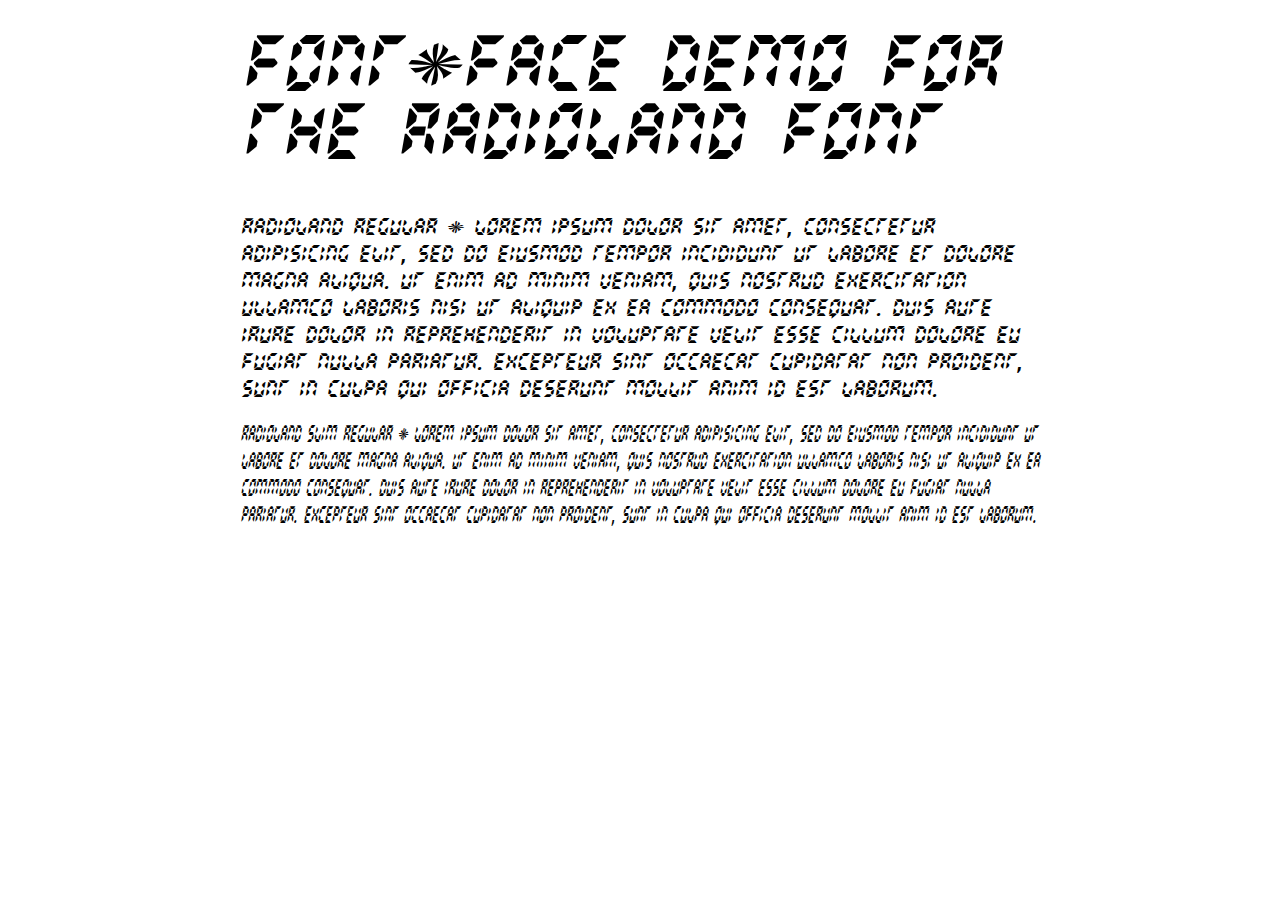
<file: font/Radioland/demo.html>
<!DOCTYPE html PUBLIC "-//W3C//DTD XHTML 1.0 Strict//EN"
	"http://www.w3.org/TR/xhtml1/DTD/xhtml1-strict.dtd">

<html xmlns="http://www.w3.org/1999/xhtml" xml:lang="en" lang="en">
<head>
	<meta http-equiv="Content-Type" content="text/html; charset=utf-8"/>

	<title>Font Face Demo</title>
	<link rel="stylesheet" href="stylesheet.css" type="text/css" charset="utf-8">
	<style type="text/css" media="screen">
		h1.fontface {font: 60px/68px 'RadiolandRegular', Arial, sans-serif;letter-spacing: 0;}

		p.style1 {font: 18px/27px 'RadiolandRegular', Arial, sans-serif;}
		p.style2 {font: 18px/27px 'RadiolandSlimRegular', Arial, sans-serif;}
		
		#container {
			width: 800px;
			margin-left: auto;
			margin-right: auto;
		}
	</style>
</head>

<body>
	<div id="container">
		<h1 class="fontface">FONT-FACE DEMO FOR THE RADIOLAND FONT</h1>
	
	 

	<p class="style1">Radioland Regular - Lorem ipsum dolor sit amet, consectetur adipisicing elit, sed do eiusmod tempor incididunt ut labore et dolore magna aliqua. Ut enim ad minim veniam, quis nostrud exercitation ullamco laboris nisi ut aliquip ex ea commodo consequat. Duis aute irure dolor in reprehenderit in voluptate velit esse cillum dolore eu fugiat nulla pariatur. Excepteur sint occaecat cupidatat non proident, sunt in culpa qui officia deserunt mollit anim id est laborum.</p>

	 

	<p class="style2">Radioland Slim Regular - Lorem ipsum dolor sit amet, consectetur adipisicing elit, sed do eiusmod tempor incididunt ut labore et dolore magna aliqua. Ut enim ad minim veniam, quis nostrud exercitation ullamco laboris nisi ut aliquip ex ea commodo consequat. Duis aute irure dolor in reprehenderit in voluptate velit esse cillum dolore eu fugiat nulla pariatur. Excepteur sint occaecat cupidatat non proident, sunt in culpa qui officia deserunt mollit anim id est laborum.</p>

		</div>
</body>
</html>
</file>
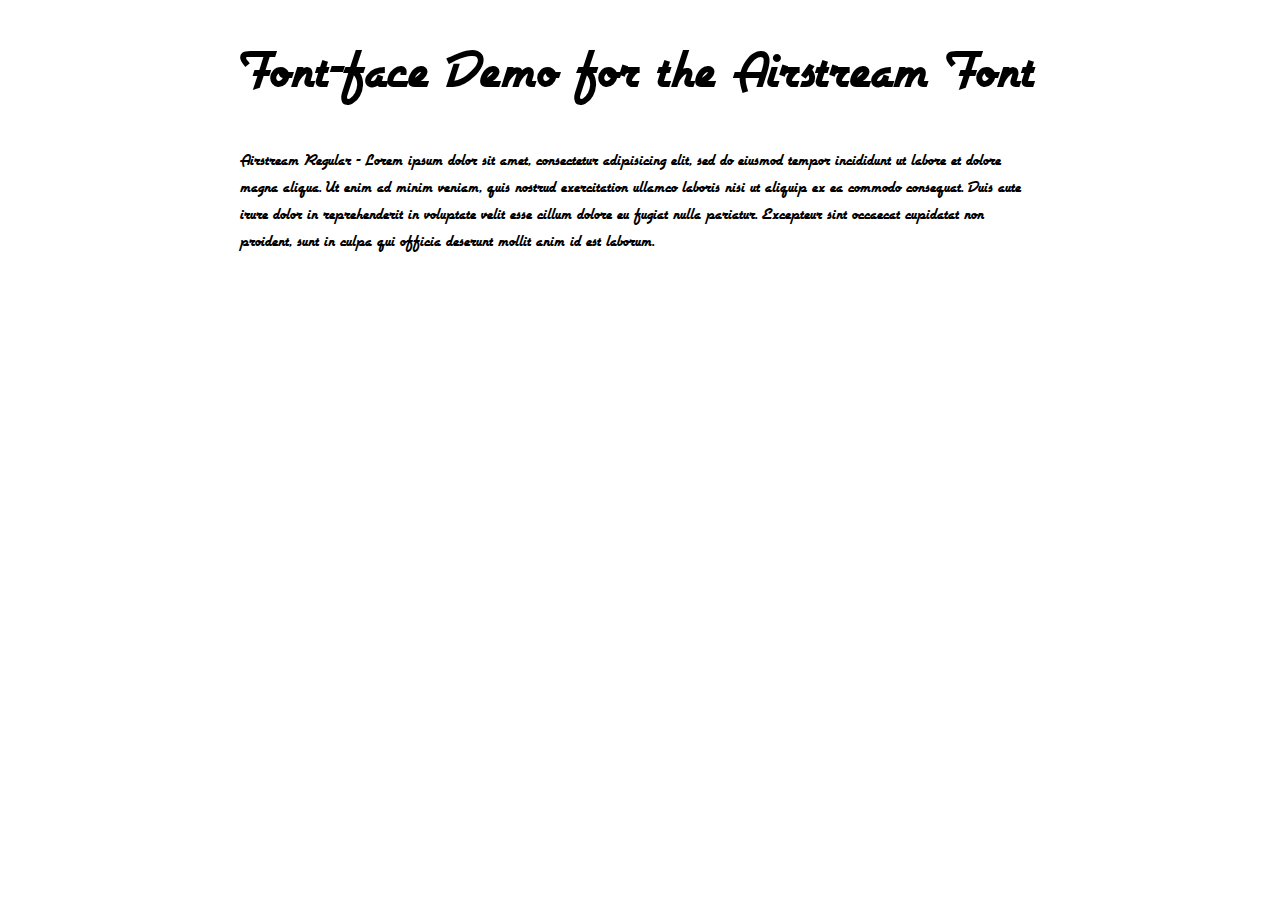
<file: fonts/Airstream-fontfacekit/demo.html>
<!DOCTYPE html PUBLIC "-//W3C//DTD XHTML 1.0 Strict//EN"
	"http://www.w3.org/TR/xhtml1/DTD/xhtml1-strict.dtd">

<html xmlns="http://www.w3.org/1999/xhtml" xml:lang="en" lang="en">
<head>
	<meta http-equiv="Content-Type" content="text/html; charset=utf-8"/>

	<title>Font Face Demo</title>
	<link rel="stylesheet" href="stylesheet.css" type="text/css" charset="utf-8">
	<style type="text/css" media="screen">
		h1.fontface {font: 60px/68px 'AirstreamRegular', Arial, sans-serif;letter-spacing: 0;}

		p.style1 {font: 18px/27px 'AirstreamRegular', Arial, sans-serif;}
		
		#container {
			width: 800px;
			margin-left: auto;
			margin-right: auto;
		}
	</style>
</head>

<body>
	<div id="container">
		<h1 class="fontface">Font-face Demo for the Airstream Font</h1>
	
	 

	<p class="style1">Airstream Regular - Lorem ipsum dolor sit amet, consectetur adipisicing elit, sed do eiusmod tempor incididunt ut labore et dolore magna aliqua. Ut enim ad minim veniam, quis nostrud exercitation ullamco laboris nisi ut aliquip ex ea commodo consequat. Duis aute irure dolor in reprehenderit in voluptate velit esse cillum dolore eu fugiat nulla pariatur. Excepteur sint occaecat cupidatat non proident, sunt in culpa qui officia deserunt mollit anim id est laborum.</p>

		</div>
</body>
</html>
</file>
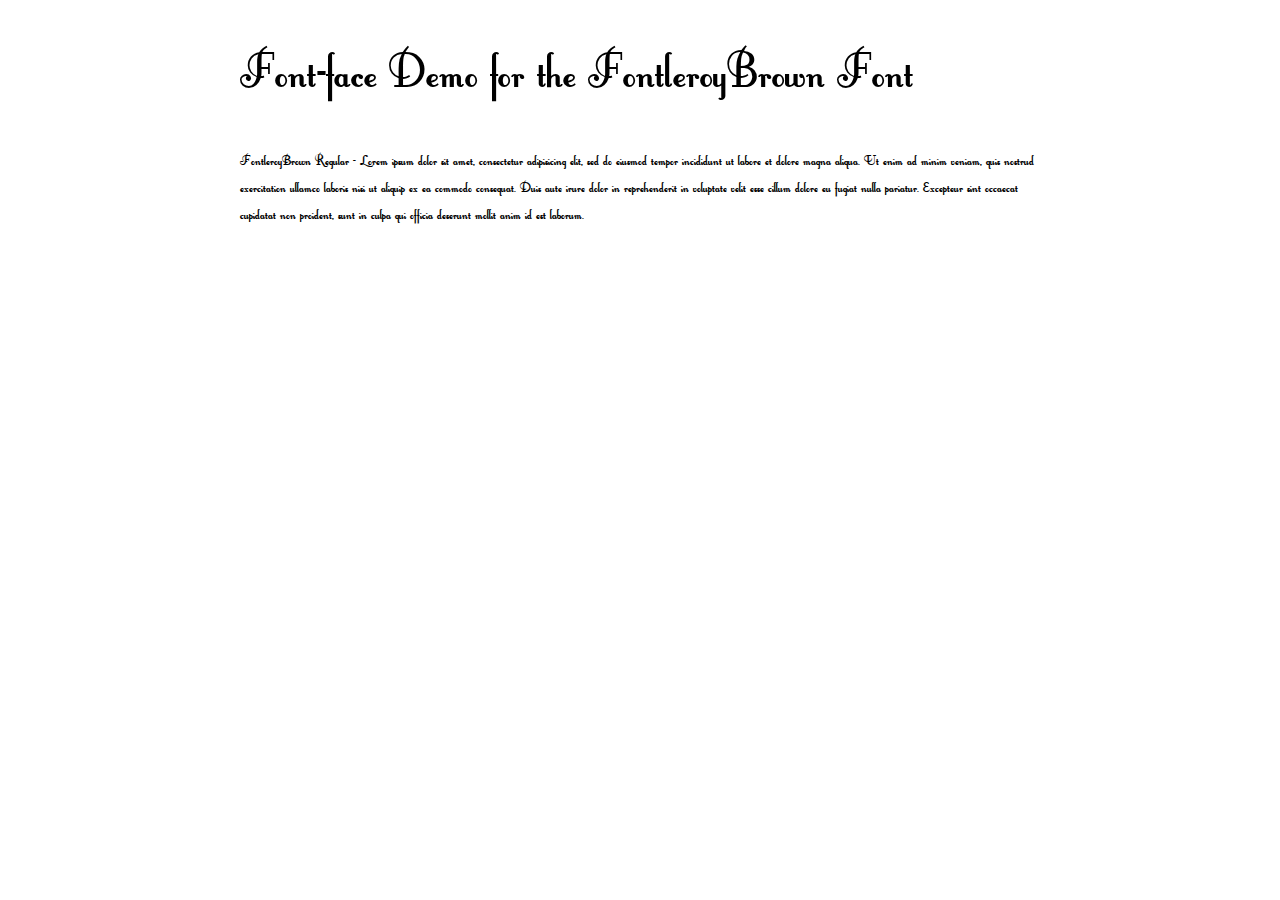
<file: fonts/FontleroyBrown-fontfacekit/demo.html>
<!DOCTYPE html PUBLIC "-//W3C//DTD XHTML 1.0 Strict//EN"
	"http://www.w3.org/TR/xhtml1/DTD/xhtml1-strict.dtd">

<html xmlns="http://www.w3.org/1999/xhtml" xml:lang="en" lang="en">
<head>
	<meta http-equiv="Content-Type" content="text/html; charset=utf-8"/>

	<title>Font Face Demo</title>
	<link rel="stylesheet" href="stylesheet.css" type="text/css" charset="utf-8">
	<style type="text/css" media="screen">
		h1.fontface {font: 60px/68px 'FontleroyBrownRegular', Arial, sans-serif;letter-spacing: 0;}

		p.style1 {font: 18px/27px 'FontleroyBrownRegular', Arial, sans-serif;}
		
		#container {
			width: 800px;
			margin-left: auto;
			margin-right: auto;
		}
	</style>
</head>

<body>
	<div id="container">
		<h1 class="fontface">Font-face Demo for the FontleroyBrown Font</h1>
	
	 

	<p class="style1">FontleroyBrown Regular - Lorem ipsum dolor sit amet, consectetur adipisicing elit, sed do eiusmod tempor incididunt ut labore et dolore magna aliqua. Ut enim ad minim veniam, quis nostrud exercitation ullamco laboris nisi ut aliquip ex ea commodo consequat. Duis aute irure dolor in reprehenderit in voluptate velit esse cillum dolore eu fugiat nulla pariatur. Excepteur sint occaecat cupidatat non proident, sunt in culpa qui officia deserunt mollit anim id est laborum.</p>

		</div>
</body>
</html>
</file>
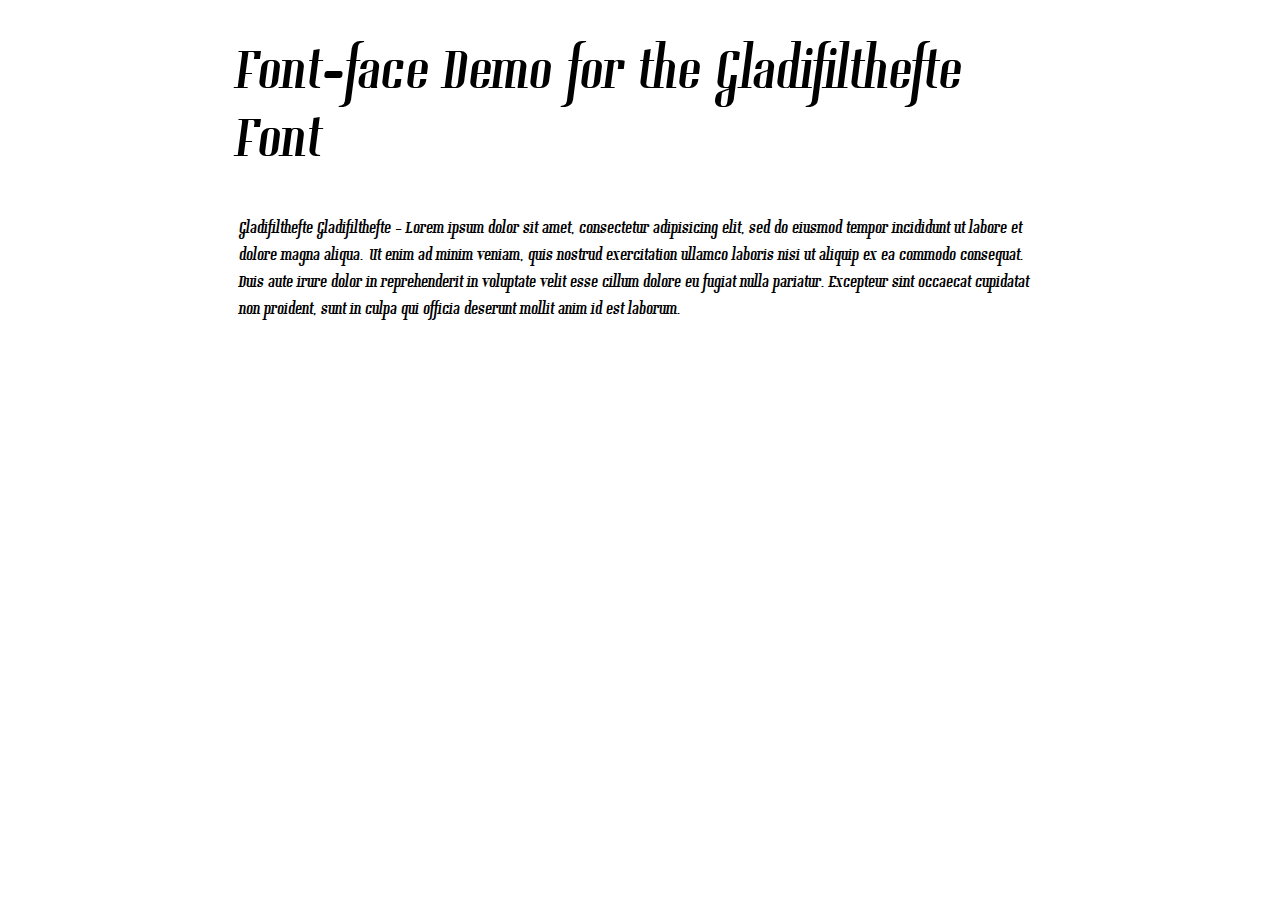
<file: fonts/Gladifilthefte-fontfacekit/demo.html>
<!DOCTYPE html PUBLIC "-//W3C//DTD XHTML 1.0 Strict//EN"
	"http://www.w3.org/TR/xhtml1/DTD/xhtml1-strict.dtd">

<html xmlns="http://www.w3.org/1999/xhtml" xml:lang="en" lang="en">
<head>
	<meta http-equiv="Content-Type" content="text/html; charset=utf-8"/>

	<title>Font Face Demo</title>
	<link rel="stylesheet" href="stylesheet.css" type="text/css" charset="utf-8">
	<style type="text/css" media="screen">
		h1.fontface {font: 60px/68px 'GladifilthefteGladifilthefte', Arial, sans-serif;letter-spacing: 0;}

		p.style1 {font: 18px/27px 'GladifilthefteGladifilthefte', Arial, sans-serif;}
		
		#container {
			width: 800px;
			margin-left: auto;
			margin-right: auto;
		}
	</style>
</head>

<body>
	<div id="container">
		<h1 class="fontface">Font-face Demo for the Gladifilthefte Font</h1>
	
	 

	<p class="style1">Gladifilthefte Gladifilthefte - Lorem ipsum dolor sit amet, consectetur adipisicing elit, sed do eiusmod tempor incididunt ut labore et dolore magna aliqua. Ut enim ad minim veniam, quis nostrud exercitation ullamco laboris nisi ut aliquip ex ea commodo consequat. Duis aute irure dolor in reprehenderit in voluptate velit esse cillum dolore eu fugiat nulla pariatur. Excepteur sint occaecat cupidatat non proident, sunt in culpa qui officia deserunt mollit anim id est laborum.</p>

		</div>
</body>
</html>
</file>
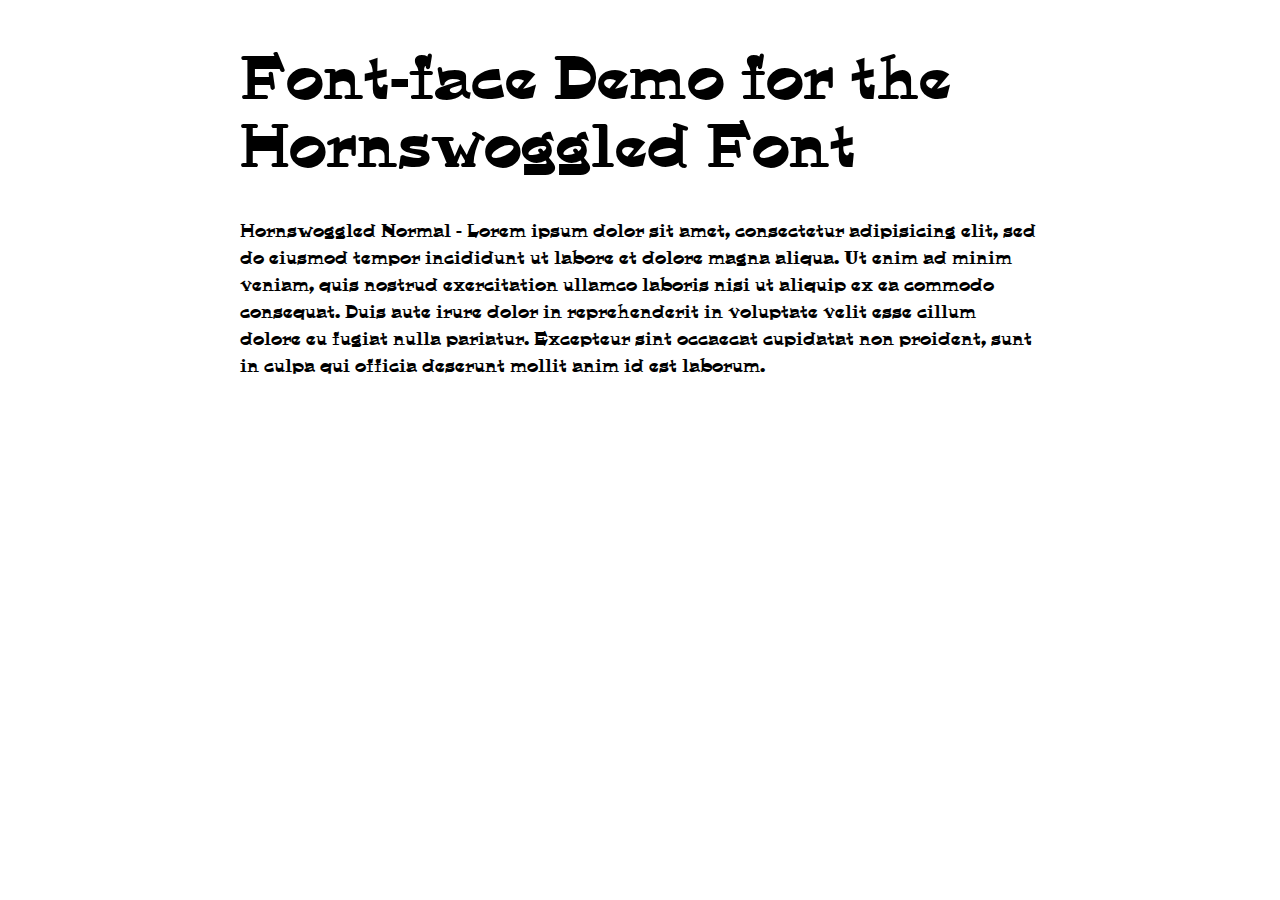
<file: fonts/Hornswoggled-fontfacekit/demo.html>
<!DOCTYPE html PUBLIC "-//W3C//DTD XHTML 1.0 Strict//EN"
	"http://www.w3.org/TR/xhtml1/DTD/xhtml1-strict.dtd">

<html xmlns="http://www.w3.org/1999/xhtml" xml:lang="en" lang="en">
<head>
	<meta http-equiv="Content-Type" content="text/html; charset=utf-8"/>

	<title>Font Face Demo</title>
	<link rel="stylesheet" href="stylesheet.css" type="text/css" charset="utf-8">
	<style type="text/css" media="screen">
		h1.fontface {font: 60px/68px 'HornswoggledNormal', Arial, sans-serif;letter-spacing: 0;}

		p.style1 {font: 18px/27px 'HornswoggledNormal', Arial, sans-serif;}
		
		#container {
			width: 800px;
			margin-left: auto;
			margin-right: auto;
		}
	</style>
</head>

<body>
	<div id="container">
		<h1 class="fontface">Font-face Demo for the Hornswoggled Font</h1>
	
	 

	<p class="style1">Hornswoggled Normal - Lorem ipsum dolor sit amet, consectetur adipisicing elit, sed do eiusmod tempor incididunt ut labore et dolore magna aliqua. Ut enim ad minim veniam, quis nostrud exercitation ullamco laboris nisi ut aliquip ex ea commodo consequat. Duis aute irure dolor in reprehenderit in voluptate velit esse cillum dolore eu fugiat nulla pariatur. Excepteur sint occaecat cupidatat non proident, sunt in culpa qui officia deserunt mollit anim id est laborum.</p>

		</div>
</body>
</html>
</file>
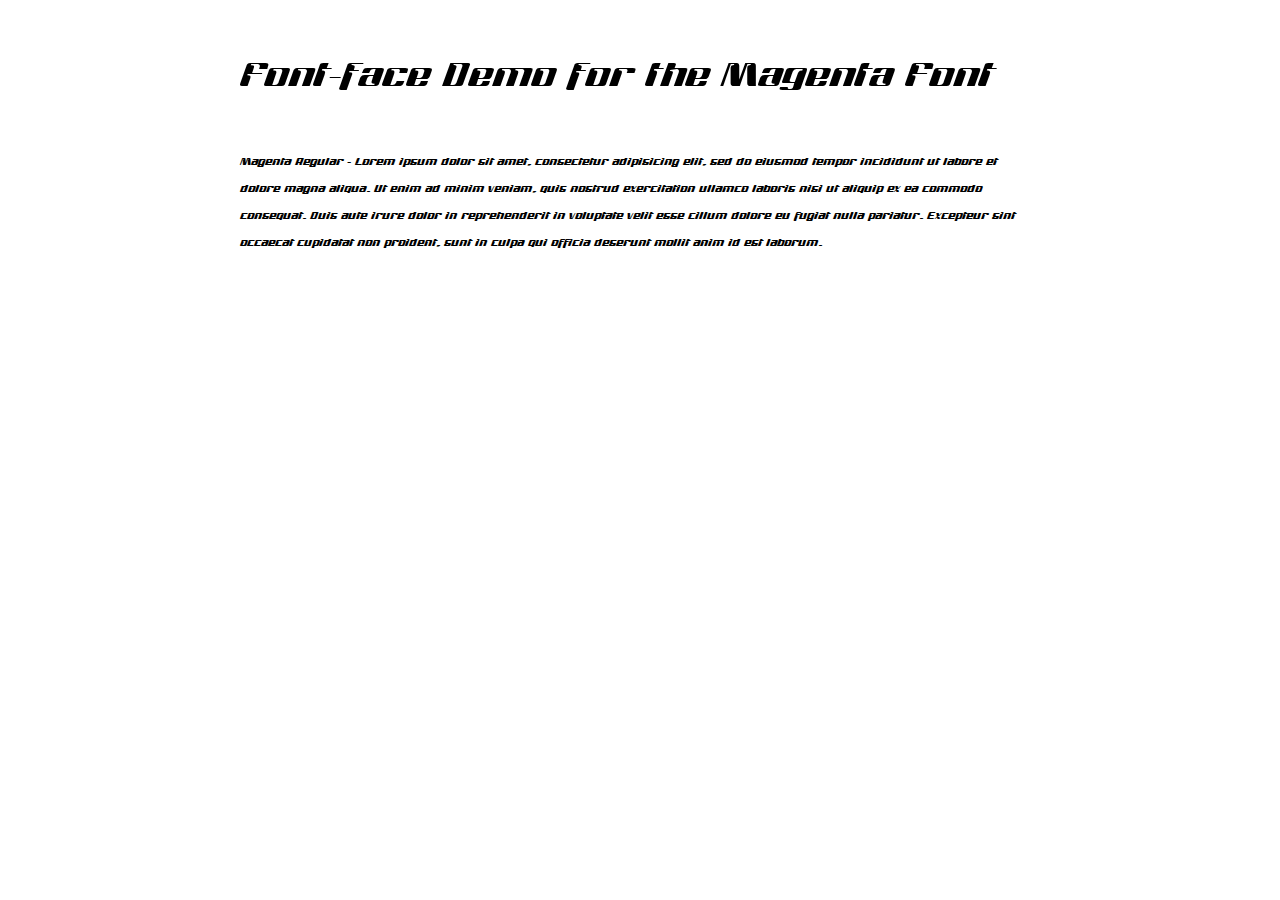
<file: fonts/Magenta-fontfacekit/demo.html>
<!DOCTYPE html PUBLIC "-//W3C//DTD XHTML 1.0 Strict//EN"
	"http://www.w3.org/TR/xhtml1/DTD/xhtml1-strict.dtd">

<html xmlns="http://www.w3.org/1999/xhtml" xml:lang="en" lang="en">
<head>
	<meta http-equiv="Content-Type" content="text/html; charset=utf-8"/>

	<title>Font Face Demo</title>
	<link rel="stylesheet" href="stylesheet.css" type="text/css" charset="utf-8">
	<style type="text/css" media="screen">
		h1.fontface {font: 60px/68px 'MirageRegular', Arial, sans-serif;letter-spacing: 0;}

		p.style1 {font: 18px/27px 'MirageRegular', Arial, sans-serif;}
		
		#container {
			width: 800px;
			margin-left: auto;
			margin-right: auto;
		}
	</style>
</head>

<body>
	<div id="container">
		<h1 class="fontface">Font-face Demo for the Magenta Font</h1>
	
	 

	<p class="style1">Magenta Regular - Lorem ipsum dolor sit amet, consectetur adipisicing elit, sed do eiusmod tempor incididunt ut labore et dolore magna aliqua. Ut enim ad minim veniam, quis nostrud exercitation ullamco laboris nisi ut aliquip ex ea commodo consequat. Duis aute irure dolor in reprehenderit in voluptate velit esse cillum dolore eu fugiat nulla pariatur. Excepteur sint occaecat cupidatat non proident, sunt in culpa qui officia deserunt mollit anim id est laborum.</p>

		</div>
</body>
</html>
</file>
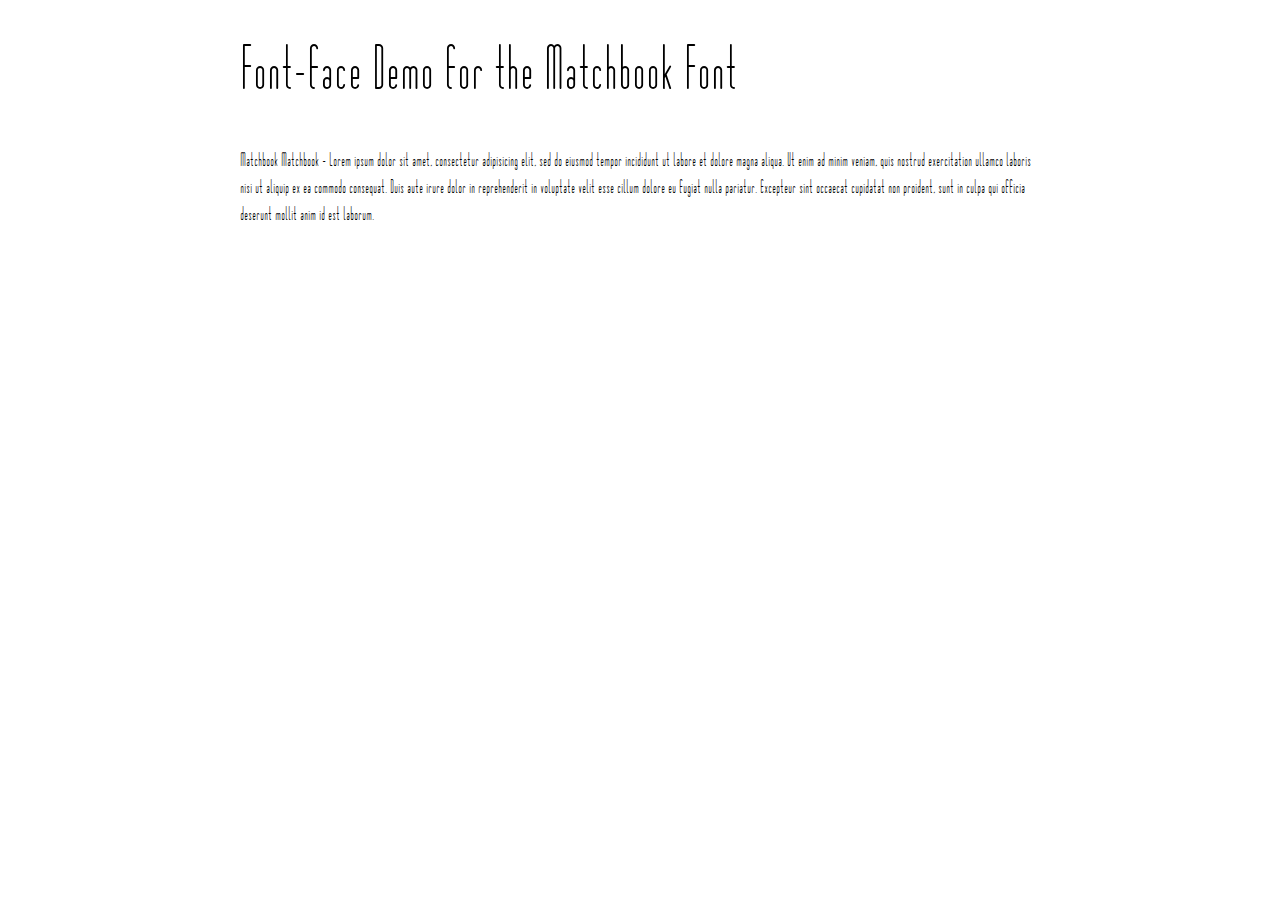
<file: fonts/Matchbook-fontfacekit/demo.html>
<!DOCTYPE html PUBLIC "-//W3C//DTD XHTML 1.0 Strict//EN"
	"http://www.w3.org/TR/xhtml1/DTD/xhtml1-strict.dtd">

<html xmlns="http://www.w3.org/1999/xhtml" xml:lang="en" lang="en">
<head>
	<meta http-equiv="Content-Type" content="text/html; charset=utf-8"/>

	<title>Font Face Demo</title>
	<link rel="stylesheet" href="stylesheet.css" type="text/css" charset="utf-8">
	<style type="text/css" media="screen">
		h1.fontface {font: 60px/68px 'MatchbookMatchbook', Arial, sans-serif;letter-spacing: 0;}

		p.style1 {font: 18px/27px 'MatchbookMatchbook', Arial, sans-serif;}
		
		#container {
			width: 800px;
			margin-left: auto;
			margin-right: auto;
		}
	</style>
</head>

<body>
	<div id="container">
		<h1 class="fontface">Font-face Demo for the Matchbook Font</h1>
	
	 

	<p class="style1">Matchbook Matchbook - Lorem ipsum dolor sit amet, consectetur adipisicing elit, sed do eiusmod tempor incididunt ut labore et dolore magna aliqua. Ut enim ad minim veniam, quis nostrud exercitation ullamco laboris nisi ut aliquip ex ea commodo consequat. Duis aute irure dolor in reprehenderit in voluptate velit esse cillum dolore eu fugiat nulla pariatur. Excepteur sint occaecat cupidatat non proident, sunt in culpa qui officia deserunt mollit anim id est laborum.</p>

		</div>
</body>
</html>
</file>
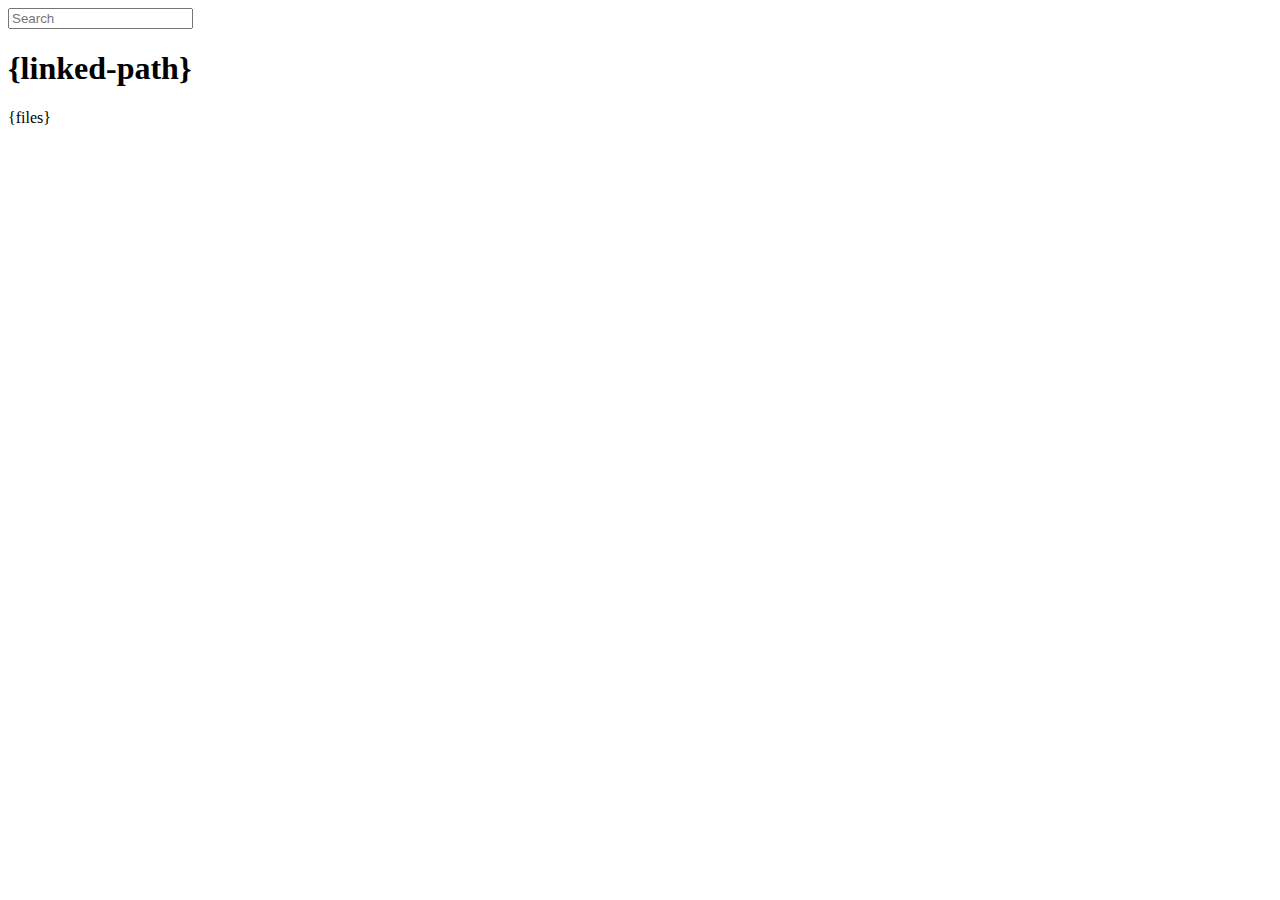
<file: node_modules/express/node_modules/connect/lib/public/directory.html>
<html>
  <head>
    <title>listing directory {directory}</title>
    <style>{style}</style>
    <script>
      function $(id){
        var el = 'string' == typeof id
          ? document.getElementById(id)
          : id;

        el.on = function(event, fn){
          if ('content loaded' == event) event = 'DOMContentLoaded';
          el.addEventListener(event, fn, false);
        };

        el.all = function(selector){
          return $(el.querySelectorAll(selector));
        };

        el.each = function(fn){
          for (var i = 0, len = el.length; i < len; ++i) {
            fn($(el[i]), i);
          }
        };

        el.getClasses = function(){
          return this.getAttribute('class').split(/\s+/);
        };

        el.addClass = function(name){
          var classes = this.getAttribute('class');
          el.setAttribute('class', classes
            ? classes + ' ' + name
            : name);
        };

        el.removeClass = function(name){
          var classes = this.getClasses().filter(function(curr){
            return curr != name;
          });
          this.setAttribute('class', classes);
        };

        return el;
      }

      function search() {
        var str = $('search').value
          , links = $('files').all('a');

        links.each(function(link){
          var text = link.textContent;

          if ('..' == text) return;
          if (str.length && ~text.indexOf(str)) {
            link.addClass('highlight');
          } else {
            link.removeClass('highlight');
          }
        });
      }

      $(window).on('content loaded', function(){
        $('search').on('keyup', search);
      });
    </script>
  </head>
  <body class="directory">
    <input id="search" type="text" placeholder="Search" autocomplete="off" />
    <div id="wrapper">
      <h1>{linked-path}</h1>
      {files}
    </div>
  </body>
</html>
</file>
<file: css/poll.css>
/* Poll */
ul.poll {
    font-size: .8em;
    width: 500px;
}

ul.poll li {
    margin: 0 0 0 1.2em;
    padding: 0;
    padding-left: 5px;
}


ul.poll li::before{
    width: 1.3em;
    margin-left: -1.3em;
    position: absolute;
}

ul.poll li[rel="A"]::before{
    content: 'A.';
    color: rgb(0, 138, 53);
}

ul.poll li[rel="B"]::before{
    content: 'B.';
    color: rgb(0, 102, 204);
}

ul.poll li[rel="C"]::before{
    content: 'C.';
    color: rgb(255, 0, 0);
}

ul.poll li[rel="D"]::before{
    content: 'D.';
    color: rgb(255, 211, 25);
}

ul.poll li.correct {
    color: white;
    border-radius: 10px;
}

ul.poll li.correct[rel="A"]{
    background-color: rgb(0, 138, 53);
}

ul.poll li.correct[rel="B"]{
    background-color: rgb(0, 102, 204);
}

ul.poll li.correct[rel="C"]{
    background-color: rgb(255, 0, 0);
}

ul.poll li.correct[rel="D"]{
     background-color: rgb(255, 211, 25);
}
</file>
<file: css/profile.css>
#container{
    position: relative;
    margin: auto;
    width: 731px;
}

#table-div {
    width: 700px;
    height: 200px;
    overflow: auto;
    box-shadow: 0 0 35px #aaa;
    margin: 35px 15px;
}

table {
    font-family: Georgia, serif;
    font-size: 18px;
    padding: 0;
    width: 100%;
}

table tr:nth-child(2n+1) {
    background: #bada55;
}

.browsers{


}

.browsers div {
    display: inline-block;
    width: 143px;
    height: 143px;
    -webkit-box-reflect: below 5px -webkit-gradient(linear, left top, left bottom, from(transparent), color-stop(0.70, transparent), to(white));
}

.ie:not(.usesprites) {
    background: url(../images/browsers/images/browsers_02.jpg) 50% 50% no-repeat;
}

.ff:not(.usesprites){
    background: url(../images/browsers/images/browsers_01.jpg) 50% 50% no-repeat;
}

.chrome:not(.usesprites) {
    background: url(../images/browsers/images/browsers_09.jpg) 50% 50% no-repeat;
}
.opera:not(.usesprites) {
    background: url(../images/browsers/images/browsers_04.jpg) 50% 50% no-repeat;
}
.safari:not(.usesprites){
    background: url(../images/browsers/images/browsers_08.jpg) 50% 50% no-repeat;
}



.usesprites > .ie {
    -webkit-transition: -webkit-transform .5s ease-in;
    background: url(../images/browsers/browsers.jpg) -143px 0;
    /*background: url(../images/browsers/images/browsers_02.jpg) 50% 50% no-repeat;*/
}

.usesprites > .ff {
    background: url(../images/browsers/browsers.jpg) 0 0;
    /*background: url(../images/browsers/images/browsers_01.jpg) 50% 50% no-repeat;*/
}

.usesprites > .chrome {
    background: url(../images/browsers/browsers.jpg) -286px -286px;
    /*background: url(../images/browsers/images/browsers_09.jpg) 50% 50% no-repeat;*/
}
.usesprites > .opera {
    background: url(../images/browsers/browsers.jpg) 0px -143px;
    /*background: url(../images/browsers/images/browsers_04.jpg) 50% 50% no-repeat;*/
}
.usesprites > .safari {
    background: url(../images/browsers/browsers.jpg) -143px -286px;
    /*background: url(../images/browsers/images/browsers_08.jpg) 50% 50% no-repeat;*/
}

.shrink{
    -webkit-transition: -webkit-transform .5s ease-in;
    -webkit-transform: scale(.7);
}
</file>
<file: css/voter.css>
@font-face {
    font-family: 'BPdots';
    src: url('../font/BPdots/BPdots-webfont.eot');
    src: url('../font/BPdots/BPdots-webfont.eot?#iefix') format('embedded-opentype'),
         url('../font/BPdots/BPdots-webfont.woff') format('woff'),
         url('../font/BPdots/BPdots-webfont.ttf') format('truetype'),
         url('../font/BPdots/BPdots-webfont.svg#BPdotsRegular') format('svg');
    font-weight: normal;
    font-style: normal;

}

@font-face {
    font-family: 'BPdotsBold';
    src: url('../font/BPdots/BPdotsBold-webfont.eot');
    src: url('../font/BPdots/BPdotsBold-webfont.eot?#iefix') format('embedded-opentype'),
         url('../font/BPdots/BPdotsBold-webfont.woff') format('woff'),
         url('../font/BPdots/BPdotsBold-webfont.ttf') format('truetype'),
         url('../font/BPdots/BPdotsBold-webfont.svg#BPdotsBold') format('svg');
    font-weight: normal;
    font-style: normal;

}

body {
	background: #999 url(../images/bg500.png) repeat-x;
	margin: 0;
	padding: 0;
}
#bg-left { 
	background: url(../images/chrome100x500.png);
	position: absolute;
	top: 0;
	left: 0;
	width: 100px;
	height: 500px;
	z-index: -1;
}
#bg-right { 
	background: url(../images/firebug100x500.png);
	position: absolute;
	top: 0;
	right: 0;
	width: 100px;
	height: 500px;
	z-index: -1;
}

/* SCOREBOARD */

#scoreboard {
	background: url('../images/scoreBG600.png');
	margin-left: auto;
	margin-right: auto;
	margin-top: 20px;
	padding-left: 25px;
	padding-right: 25px;
	width: 550px;
	height: 100px;
}
#scoreboard div {
	float: left;
	position: relative;
	margin-top: 35px;
	width: 100px;
	height: 60px;
	overflow: hidden;
	text-align: center;
	font: 50px/50px 'BPdots', Arial, sans-serif;letter-spacing: 0;
	color: #fff;
}
#scoreboard div.main {
	height: 100px;
	margin-top: 0;
}
#scoreboard div.main img {
	top: 0;
}
#scoreboard div.score {
	width: 125px;
}

/* VOTING */

#vote {
	display: none;
	width: 100%;
	margin: 0;
	padding: 3% 10%;
}
#vote div {
	border: 2px solid black;
	border-radius: 20%;
	cursor: pointer;
	float: left;
	position: relative;
	margin: 1%;
	width: 13.5%;
	height: 100px;
	text-align: center;
	font: 58px/58px Courier, Arial, sans-serif;letter-spacing: 0;
	color: #fff;

	background: #4c4c4c; /* Old browsers */
	background: -moz-linear-gradient(top, #4c4c4c 0%, #595959 12%, #666666 25%, #474747 39%, #2c2c2c 50%, #000000 51%, #111111 60%, #2b2b2b 76%, #1c1c1c 91%, #131313 100%); /* FF3.6+ */
	background: -webkit-gradient(linear, left top, left bottom, color-stop(0%,#4c4c4c), color-stop(12%,#595959), color-stop(25%,#666666), color-stop(39%,#474747), color-stop(50%,#2c2c2c), color-stop(51%,#000000), color-stop(60%,#111111), color-stop(76%,#2b2b2b), color-stop(91%,#1c1c1c), color-stop(100%,#131313)); /* Chrome,Safari4+ */
	background: -webkit-linear-gradient(top, #4c4c4c 0%,#595959 12%,#666666 25%,#474747 39%,#2c2c2c 50%,#000000 51%,#111111 60%,#2b2b2b 76%,#1c1c1c 91%,#131313 100%); /* Chrome10+,Safari5.1+ */
	background: -o-linear-gradient(top, #4c4c4c 0%,#595959 12%,#666666 25%,#474747 39%,#2c2c2c 50%,#000000 51%,#111111 60%,#2b2b2b 76%,#1c1c1c 91%,#131313 100%); /* Opera 11.10+ */
	background: -ms-linear-gradient(top, #4c4c4c 0%,#595959 12%,#666666 25%,#474747 39%,#2c2c2c 50%,#000000 51%,#111111 60%,#2b2b2b 76%,#1c1c1c 91%,#131313 100%); /* IE10+ */
	background: linear-gradient(top, #4c4c4c 0%,#595959 12%,#666666 25%,#474747 39%,#2c2c2c 50%,#000000 51%,#111111 60%,#2b2b2b 76%,#1c1c1c 91%,#131313 100%); /* W3C */
	filter: progid:DXImageTransform.Microsoft.gradient( startColorstr='#4c4c4c', endColorstr='#131313',GradientType=0 ); /* IE6-9 */
}
#vote div.selected {
	background: #9f8989; /* Old browsers */
	background: -moz-linear-gradient(top,  #9f8989 0%, #a59191 12%, #ac9a9a 25%, #9c8686 39%, #8d7373 50%, #705c5c 51%, #7b6565 60%, #8d7373 76%, #836b6b 91%, #7d6665 100%); /* FF3.6+ */
	background: -webkit-gradient(linear, left top, left bottom, color-stop(0%,#9f8989), color-stop(12%,#a59191), color-stop(25%,#ac9a9a), color-stop(39%,#9c8686), color-stop(50%,#8d7373), color-stop(51%,#705c5c), color-stop(60%,#7b6565), color-stop(76%,#8d7373), color-stop(91%,#836b6b), color-stop(100%,#7d6665)); /* Chrome,Safari4+ */
	background: -webkit-linear-gradient(top,  #9f8989 0%,#a59191 12%,#ac9a9a 25%,#9c8686 39%,#8d7373 50%,#705c5c 51%,#7b6565 60%,#8d7373 76%,#836b6b 91%,#7d6665 100%); /* Chrome10+,Safari5.1+ */
	background: -o-linear-gradient(top,  #9f8989 0%,#a59191 12%,#ac9a9a 25%,#9c8686 39%,#8d7373 50%,#705c5c 51%,#7b6565 60%,#8d7373 76%,#836b6b 91%,#7d6665 100%); /* Opera 11.10+ */
	background: -ms-linear-gradient(top,  #9f8989 0%,#a59191 12%,#ac9a9a 25%,#9c8686 39%,#8d7373 50%,#705c5c 51%,#7b6565 60%,#8d7373 76%,#836b6b 91%,#7d6665 100%); /* IE10+ */
	background: linear-gradient(top,  #9f8989 0%,#a59191 12%,#ac9a9a 25%,#9c8686 39%,#8d7373 50%,#705c5c 51%,#7b6565 60%,#8d7373 76%,#836b6b 91%,#7d6665 100%); /* W3C */
	filter: progid:DXImageTransform.Microsoft.gradient( startColorstr='#9f8989', endColorstr='#7d6665',GradientType=0 ); /* IE6-9 */

}
#vote div span {
	display: block;
	margin: 20% 0;
}
</file>
<file: font/BPdots/stylesheet.css>
/* Generated by Font Squirrel (http://www.fontsquirrel.com) on November 3, 2011 09:47:21 AM America/New_York */



@font-face {
    font-family: 'BPdotsLight';
    src: url('BPdotsLight-webfont.eot');
    src: url('BPdotsLight-webfont.eot?#iefix') format('embedded-opentype'),
         url('BPdotsLight-webfont.woff') format('woff'),
         url('BPdotsLight-webfont.ttf') format('truetype'),
         url('BPdotsLight-webfont.svg#BPdotsLight') format('svg');
    font-weight: normal;
    font-style: normal;

}

@font-face {
    font-family: 'BPdotsRegular';
    src: url('BPdots-webfont.eot');
    src: url('BPdots-webfont.eot?#iefix') format('embedded-opentype'),
         url('BPdots-webfont.woff') format('woff'),
         url('BPdots-webfont.ttf') format('truetype'),
         url('BPdots-webfont.svg#BPdotsRegular') format('svg');
    font-weight: normal;
    font-style: normal;

}

@font-face {
    font-family: 'BPdotsBold';
    src: url('BPdotsBold-webfont.eot');
    src: url('BPdotsBold-webfont.eot?#iefix') format('embedded-opentype'),
         url('BPdotsBold-webfont.woff') format('woff'),
         url('BPdotsBold-webfont.ttf') format('truetype'),
         url('BPdotsBold-webfont.svg#BPdotsBold') format('svg');
    font-weight: normal;
    font-style: normal;

}

@font-face {
    font-family: 'BPdotsSquaresLight';
    src: url('BPdotsSquareLight-webfont.eot');
    src: url('BPdotsSquareLight-webfont.eot?#iefix') format('embedded-opentype'),
         url('BPdotsSquareLight-webfont.woff') format('woff'),
         url('BPdotsSquareLight-webfont.ttf') format('truetype'),
         url('BPdotsSquareLight-webfont.svg#BPdotsSquaresLight') format('svg');
    font-weight: normal;
    font-style: normal;

}

@font-face {
    font-family: 'BPdotsSquaresRegular';
    src: url('BPdotsSquare-webfont.eot');
    src: url('BPdotsSquare-webfont.eot?#iefix') format('embedded-opentype'),
         url('BPdotsSquare-webfont.woff') format('woff'),
         url('BPdotsSquare-webfont.ttf') format('truetype'),
         url('BPdotsSquare-webfont.svg#BPdotsSquaresRegular') format('svg');
    font-weight: normal;
    font-style: normal;

}

@font-face {
    font-family: 'BPdotsSquaresBold';
    src: url('BPdotsSquareBold-webfont.eot');
    src: url('BPdotsSquareBold-webfont.eot?#iefix') format('embedded-opentype'),
         url('BPdotsSquareBold-webfont.woff') format('woff'),
         url('BPdotsSquareBold-webfont.ttf') format('truetype'),
         url('BPdotsSquareBold-webfont.svg#BPdotsSquaresBold') format('svg');
    font-weight: normal;
    font-style: normal;

}

@font-face {
    font-family: 'BPdotsDiamondLight';
    src: url('BPdotsDiamondLight-webfont.eot');
    src: url('BPdotsDiamondLight-webfont.eot?#iefix') format('embedded-opentype'),
         url('BPdotsDiamondLight-webfont.woff') format('woff'),
         url('BPdotsDiamondLight-webfont.ttf') format('truetype'),
         url('BPdotsDiamondLight-webfont.svg#BPdotsDiamondLight') format('svg');
    font-weight: normal;
    font-style: normal;

}

@font-face {
    font-family: 'BPdotsDiamondRegular';
    src: url('BPdotsDiamond-webfont.eot');
    src: url('BPdotsDiamond-webfont.eot?#iefix') format('embedded-opentype'),
         url('BPdotsDiamond-webfont.woff') format('woff'),
         url('BPdotsDiamond-webfont.ttf') format('truetype'),
         url('BPdotsDiamond-webfont.svg#BPdotsDiamondRegular') format('svg');
    font-weight: normal;
    font-style: normal;

}

@font-face {
    font-family: 'BPdotsDiamondBold';
    src: url('BPdotsDiamondBold-webfont.eot');
    src: url('BPdotsDiamondBold-webfont.eot?#iefix') format('embedded-opentype'),
         url('BPdotsDiamondBold-webfont.woff') format('woff'),
         url('BPdotsDiamondBold-webfont.ttf') format('truetype'),
         url('BPdotsDiamondBold-webfont.svg#BPdotsDiamondBold') format('svg');
    font-weight: normal;
    font-style: normal;

}

@font-face {
    font-family: 'BPdotsPlusRegular';
    src: url('BPdotsPlus-webfont.eot');
    src: url('BPdotsPlus-webfont.eot?#iefix') format('embedded-opentype'),
         url('BPdotsPlus-webfont.woff') format('woff'),
         url('BPdotsPlus-webfont.ttf') format('truetype'),
         url('BPdotsPlus-webfont.svg#BPdotsPlusRegular') format('svg');
    font-weight: normal;
    font-style: normal;

}

@font-face {
    font-family: 'BPdotsPlusBold';
    src: url('BPdotsPlusBold-webfont.eot');
    src: url('BPdotsPlusBold-webfont.eot?#iefix') format('embedded-opentype'),
         url('BPdotsPlusBold-webfont.woff') format('woff'),
         url('BPdotsPlusBold-webfont.ttf') format('truetype'),
         url('BPdotsPlusBold-webfont.svg#BPdotsPlusBold') format('svg');
    font-weight: normal;
    font-style: normal;

}

@font-face {
    font-family: 'BPdotsMinusRegular';
    src: url('BPdotsMinus-webfont.eot');
    src: url('BPdotsMinus-webfont.eot?#iefix') format('embedded-opentype'),
         url('BPdotsMinus-webfont.woff') format('woff'),
         url('BPdotsMinus-webfont.ttf') format('truetype'),
         url('BPdotsMinus-webfont.svg#BPdotsMinusRegular') format('svg');
    font-weight: normal;
    font-style: normal;

}

@font-face {
    font-family: 'BPdotsMinusBold';
    src: url('BPdotsMinusBold-webfont.eot');
    src: url('BPdotsMinusBold-webfont.eot?#iefix') format('embedded-opentype'),
         url('BPdotsMinusBold-webfont.woff') format('woff'),
         url('BPdotsMinusBold-webfont.ttf') format('truetype'),
         url('BPdotsMinusBold-webfont.svg#BPdotsMinusBold') format('svg');
    font-weight: normal;
    font-style: normal;

}

@font-face {
    font-family: 'BPdotsVerticalRegular';
    src: url('BPdotsVertical-webfont.eot');
    src: url('BPdotsVertical-webfont.eot?#iefix') format('embedded-opentype'),
         url('BPdotsVertical-webfont.woff') format('woff'),
         url('BPdotsVertical-webfont.ttf') format('truetype'),
         url('BPdotsVertical-webfont.svg#BPdotsVerticalRegular') format('svg');
    font-weight: normal;
    font-style: normal;

}

@font-face {
    font-family: 'BPdotsVerticalBold';
    src: url('BPdotsVerticalBold-webfont.eot');
    src: url('BPdotsVerticalBold-webfont.eot?#iefix') format('embedded-opentype'),
         url('BPdotsVerticalBold-webfont.woff') format('woff'),
         url('BPdotsVerticalBold-webfont.ttf') format('truetype'),
         url('BPdotsVerticalBold-webfont.svg#BPdotsVerticalBold') format('svg');
    font-weight: normal;
    font-style: normal;

}
</file>
<file: font/Radioland/stylesheet.css>
/* Generated by Font Squirrel (http://www.fontsquirrel.com) on November 2, 2011 04:51:28 PM America/New_York */



@font-face {
    font-family: 'RadiolandRegular';
    src: url('RADIOLAND-webfont.eot');
    src: url('RADIOLAND-webfont.eot?#iefix') format('embedded-opentype'),
         url('RADIOLAND-webfont.woff') format('woff'),
         url('RADIOLAND-webfont.ttf') format('truetype'),
         url('RADIOLAND-webfont.svg#RadiolandRegular') format('svg');
    font-weight: normal;
    font-style: normal;

}

@font-face {
    font-family: 'RadiolandSlimRegular';
    src: url('RADIOLANDSLIM-webfont.eot');
    src: url('RADIOLANDSLIM-webfont.eot?#iefix') format('embedded-opentype'),
         url('RADIOLANDSLIM-webfont.woff') format('woff'),
         url('RADIOLANDSLIM-webfont.ttf') format('truetype'),
         url('RADIOLANDSLIM-webfont.svg#RadiolandSlimRegular') format('svg');
    font-weight: normal;
    font-style: normal;

}
</file>
<file: fonts/Airstream-fontfacekit/stylesheet.css>
/* Generated by Font Squirrel (http://www.fontsquirrel.com) on October 3, 2011 03:42:46 PM America/New_York */



@font-face {
    font-family: 'AirstreamRegular';
    src: url('Airstream-webfont.eot');
    src: url('Airstream-webfont.eot?#iefix') format('embedded-opentype'),
         url('Airstream-webfont.woff') format('woff'),
         url('Airstream-webfont.ttf') format('truetype'),
         url('Airstream-webfont.svg#AirstreamRegular') format('svg');
    font-weight: normal;
    font-style: normal;

}
</file>
<file: fonts/FontleroyBrown-fontfacekit/stylesheet.css>
/* Generated by Font Squirrel (http://www.fontsquirrel.com) on October 3, 2011 03:42:37 PM America/New_York */



@font-face {
    font-family: 'FontleroyBrownRegular';
    src: url('FontleroyBrown-webfont.eot');
    src: url('FontleroyBrown-webfont.eot?#iefix') format('embedded-opentype'),
         url('FontleroyBrown-webfont.woff') format('woff'),
         url('FontleroyBrown-webfont.ttf') format('truetype'),
         url('FontleroyBrown-webfont.svg#FontleroyBrownRegular') format('svg');
    font-weight: normal;
    font-style: normal;

}
</file>
<file: fonts/Gladifilthefte-fontfacekit/stylesheet.css>
/* Generated by Font Squirrel (http://www.fontsquirrel.com) on October 3, 2011 03:41:03 PM America/New_York */



@font-face {
    font-family: 'GladifilthefteGladifilthefte';
    src: url('Gladifilthefte-webfont.eot');
    src: url('Gladifilthefte-webfont.eot?#iefix') format('embedded-opentype'),
         url('Gladifilthefte-webfont.woff') format('woff'),
         url('Gladifilthefte-webfont.ttf') format('truetype'),
         url('Gladifilthefte-webfont.svg#GladifilthefteGladifilthefte') format('svg');
    font-weight: normal;
    font-style: normal;

}
</file>
<file: fonts/Hornswoggled-fontfacekit/stylesheet.css>
/* Generated by Font Squirrel (http://www.fontsquirrel.com) on October 3, 2011 03:41:11 PM America/New_York */



@font-face {
    font-family: 'HornswoggledNormal';
    src: url('HORNSWOG-webfont.eot');
    src: url('HORNSWOG-webfont.eot?#iefix') format('embedded-opentype'),
         url('HORNSWOG-webfont.woff') format('woff'),
         url('HORNSWOG-webfont.ttf') format('truetype'),
         url('HORNSWOG-webfont.svg#HornswoggledNormal') format('svg');
    font-weight: normal;
    font-style: normal;

}
</file>
<file: fonts/Magenta-fontfacekit/stylesheet.css>
/* Generated by Font Squirrel (http://www.fontsquirrel.com) on October 3, 2011 03:41:24 PM America/New_York */



@font-face {
    font-family: 'MirageRegular';
    src: url('Magenta_BBT-webfont.eot');
    src: url('Magenta_BBT-webfont.eot?#iefix') format('embedded-opentype'),
         url('Magenta_BBT-webfont.woff') format('woff'),
         url('Magenta_BBT-webfont.ttf') format('truetype'),
         url('Magenta_BBT-webfont.svg#MirageRegular') format('svg');
    font-weight: normal;
    font-style: normal;

}
</file>
<file: fonts/Matchbook-fontfacekit/stylesheet.css>
/* Generated by Font Squirrel (http://www.fontsquirrel.com) on October 3, 2011 03:41:31 PM America/New_York */



@font-face {
    font-family: 'MatchbookMatchbook';
    src: url('Matchbook-webfont.eot');
    src: url('Matchbook-webfont.eot?#iefix') format('embedded-opentype'),
         url('Matchbook-webfont.woff') format('woff'),
         url('Matchbook-webfont.ttf') format('truetype'),
         url('Matchbook-webfont.svg#MatchbookMatchbook') format('svg');
    font-weight: normal;
    font-style: normal;

}
</file>
